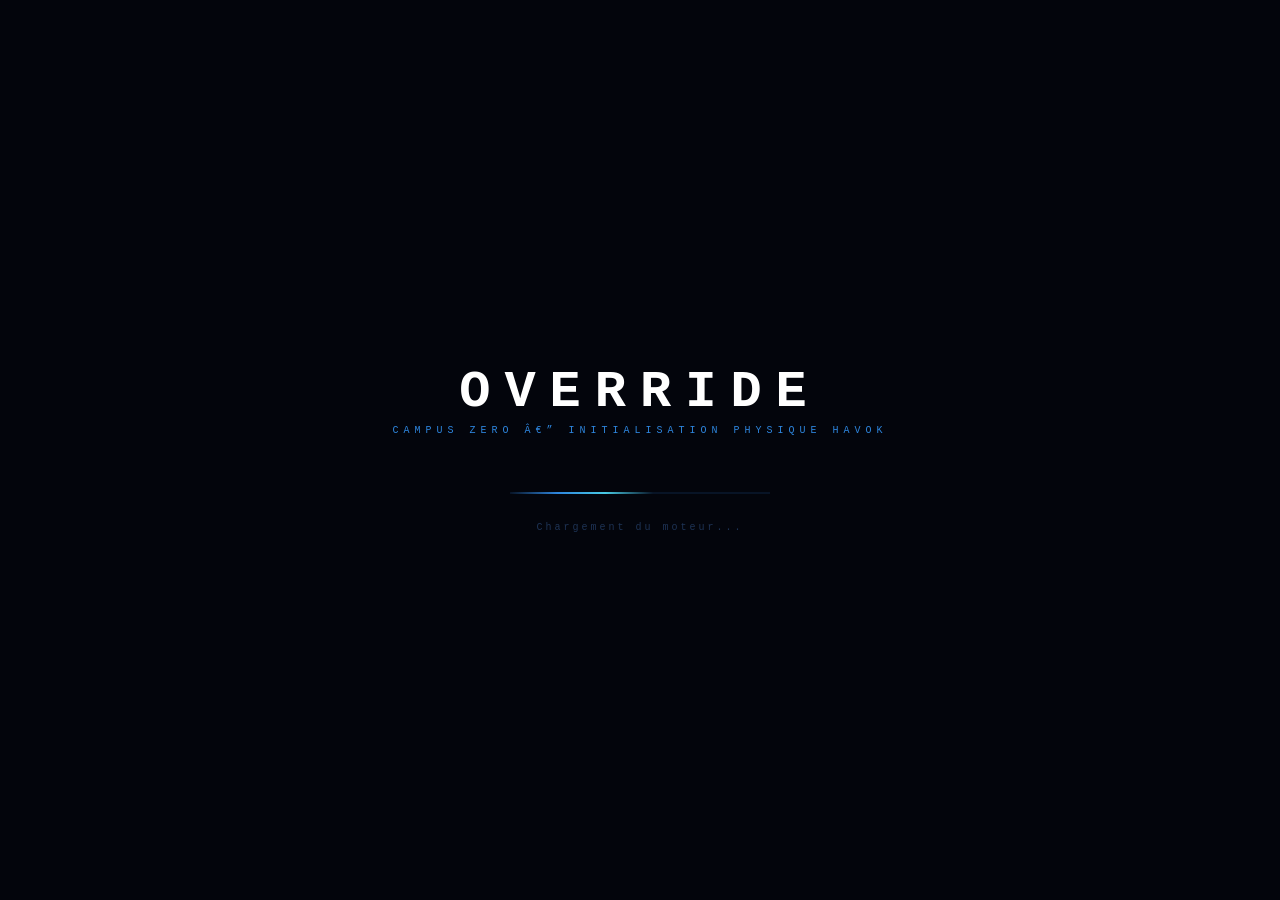
<file: index.html>
﻿<!DOCTYPE html>
<html lang="fr">
<head>
<meta charset="UTF-8">
<link rel="icon" href="data:," />
<title>OVERRIDE â€” Campus Zero</title>
<style>
  *, *::before, *::after { margin: 0; padding: 0; box-sizing: border-box; }

  body {
    background: #03050c;
    overflow: hidden;
    font-family: 'Courier New', Courier, monospace;
    user-select: none;
    cursor: none;
  }

  body.combat-mode,
  body.combat-mode * {
    cursor: none !important;
  }

  #renderCanvas {
    display: block;
    width: 100vw;
    height: 100vh;
    touch-action: none;
    outline: none;
    cursor: none;
  }

  /* â”€â”€ LOADER â”€â”€â”€â”€â”€â”€â”€â”€â”€â”€â”€â”€â”€â”€â”€â”€â”€â”€â”€â”€â”€â”€â”€â”€â”€â”€â”€â”€â”€â”€â”€â”€â”€â”€â”€â”€â”€â”€â”€ */
  #loader {
    position: fixed;
    inset: 0;
    background: #03050c;
    display: flex;
    flex-direction: column;
    align-items: center;
    justify-content: center;
    z-index: 999;
    transition: opacity 0.8s ease;
  }
  #loader .logo {
    font-size: 52px;
    font-weight: 900;
    letter-spacing: 14px;
    color: #fff;
    line-height: 1;
    margin-bottom: 6px;
  }
  #loader .sub {
    font-size: 10px;
    letter-spacing: 5px;
    color: #2E86DE;
    margin-bottom: 56px;
    text-transform: uppercase;
  }
  #loader .bar-wrap {
    width: 260px;
    height: 2px;
    background: rgba(46,134,222,0.12);
    position: relative;
    overflow: hidden;
  }
  #loader .bar-fill {
    position: absolute;
    height: 100%;
    width: 55%;
    background: linear-gradient(90deg, transparent, #2E86DE, #48CAE4, transparent);
    animation: scanbar 1.6s ease-in-out infinite;
  }
  @keyframes scanbar {
    0%   { transform: translateX(-100%); }
    100% { transform: translateX(280%); }
  }
  #loader .hint {
    margin-top: 28px;
    font-size: 10px;
    letter-spacing: 3px;
    color: #1e3355;
  }
  #loader .err {
    color: #EF4444;
    font-size: 13px;
    letter-spacing: 2px;
    text-align: center;
    line-height: 2;
    padding: 0 40px;
  }

  /* â”€â”€ HUD â”€â”€â”€â”€â”€â”€â”€â”€â”€â”€â”€â”€â”€â”€â”€â”€â”€â”€â”€â”€â”€â”€â”€â”€â”€â”€â”€â”€â”€â”€â”€â”€â”€â”€â”€â”€â”€â”€â”€â”€â”€â”€â”€ */
  #hud {
    position: fixed;
    inset: 0;
    pointer-events: none;
  }

  .hud-title {
    position: absolute;
    top: 22px;
    left: 26px;
  }
  .hud-title h1 {
    font-size: 19px;
    font-weight: 900;
    letter-spacing: 7px;
    color: #ffffff;
    line-height: 1;
  }
  .hud-title .tagline {
    font-size: 9px;
    letter-spacing: 4px;
    color: #2E86DE;
    margin-top: 5px;
  }

  .panel {
    position: absolute;
    background: rgba(3, 5, 12, 0.80);
    border: 1px solid rgba(46,134,222,0.18);
    backdrop-filter: blur(14px);
    -webkit-backdrop-filter: blur(14px);
    padding: 14px 20px;
    font-size: 11px;
    line-height: 2.1;
    color: #475569;
  }

  #pStatus {
    top: 22px;
    right: 26px;
    border-left: 2px solid #2E86DE;
    min-width: 190px;
  }
  .lbl  { color: #334155; }
  .val  { color: #48CAE4; font-weight: bold; }
  .grn  { color: #10B981; }
  .org  { color: #F97316; }
  .red  { color: #EF4444; }

  #pControls {
    bottom: 26px;
    left: 26px;
    border-left: 2px solid rgba(46,134,222,0.45);
    line-height: 2.2;
  }
  .key {
    display: inline-block;
    background: rgba(46,134,222,0.08);
    border: 1px solid rgba(46,134,222,0.35);
    color: #7DD3FC;
    font-family: inherit;
    font-size: 9px;
    padding: 1px 6px;
    border-radius: 2px;
    font-weight: bold;
    min-width: 24px;
    text-align: center;
    letter-spacing: 1px;
  }

  /* RÃ©ticule */
  .reticle {
    position: absolute;
    top: 50%; left: 50%;
    transform: translate(-50%, -50%);
    width: 18px; height: 18px;
    opacity: 0.5;
  }
  .reticle::before, .reticle::after {
    content: '';
    position: absolute;
    background: #48CAE4;
  }
  .reticle::before {
    width: 1px; height: 100%;
    left: 50%; transform: translateX(-50%);
  }
  .reticle::after {
    height: 1px; width: 100%;
    top: 50%; transform: translateY(-50%);
  }

  /* Barre Ã©tat verticale gauche */
  .side-badge {
    position: absolute;
    top: 50%;
    left: 0;
    transform: translateY(-50%);
    writing-mode: vertical-rl;
    text-orientation: mixed;
    font-size: 9px;
    letter-spacing: 4px;
    color: rgba(46,134,222,0.25);
    padding: 0 8px;
    text-transform: uppercase;
  }
</style>
</head>
<body>

<!-- â”€â”€ LOADER â”€â”€â”€â”€â”€â”€â”€â”€â”€â”€â”€â”€â”€â”€â”€â”€â”€â”€â”€â”€â”€â”€â”€â”€â”€â”€â”€â”€â”€â”€â”€â”€â”€â”€â”€â”€â”€â”€â”€â”€â”€ -->
<div id="loader">
  <div class="logo">OVERRIDE</div>
  <div class="sub">Campus Zero â€” Initialisation Physique Havok</div>
  <div class="bar-wrap"><div class="bar-fill"></div></div>
  <div class="hint" id="loadHint">Chargement du moteur...</div>
</div>

<!-- â”€â”€ CANVAS â”€â”€â”€â”€â”€â”€â”€â”€â”€â”€â”€â”€â”€â”€â”€â”€â”€â”€â”€â”€â”€â”€â”€â”€â”€â”€â”€â”€â”€â”€â”€â”€â”€â”€â”€â”€â”€â”€â”€â”€â”€ -->
<canvas id="renderCanvas" tabindex="0"></canvas>

<!-- â”€â”€ HUD â”€â”€â”€â”€â”€â”€â”€â”€â”€â”€â”€â”€â”€â”€â”€â”€â”€â”€â”€â”€â”€â”€â”€â”€â”€â”€â”€â”€â”€â”€â”€â”€â”€â”€â”€â”€â”€â”€â”€â”€â”€â”€â”€â”€ -->
<div id="hud">

  <div class="hud-title">
    <h1>OVERRIDE</h1>
    <div class="tagline">CAMPUS ZERO  Â·  BASE CODE v1.0</div>
  </div>

  <div class="panel" id="pStatus">
    <div><span class="lbl">Ã‰TAT&nbsp;&nbsp;&nbsp;&nbsp;&nbsp;</span><span class="val" id="sv">â€”</span></div>
    <div><span class="lbl">X&nbsp;&nbsp;&nbsp;&nbsp;&nbsp;&nbsp;&nbsp;&nbsp;</span><span class="val" id="px">0.00</span></div>
    <div><span class="lbl">Y&nbsp;&nbsp;&nbsp;&nbsp;&nbsp;&nbsp;&nbsp;&nbsp;</span><span class="val" id="py">0.00</span></div>
    <div><span class="lbl">Z&nbsp;&nbsp;&nbsp;&nbsp;&nbsp;&nbsp;&nbsp;&nbsp;</span><span class="val" id="pz">0.00</span></div>
    <div><span class="lbl">VITESSE&nbsp;&nbsp;</span><span class="val" id="sp">0.00</span></div>
    <div><span class="lbl">FPS&nbsp;&nbsp;&nbsp;&nbsp;&nbsp;&nbsp;</span><span class="val" id="fps">0</span></div>
  </div>

  <div class="panel" id="pControls">
    <div><span class="key">Z</span>&nbsp;/&nbsp;<span class="key">S</span>&nbsp;&nbsp;Avancer / Reculer</div>
    <div><span class="key">Q</span>&nbsp;/&nbsp;<span class="key">D</span>&nbsp;&nbsp;Gauche / Droite</div>
    <div><span class="key">ESPACE</span>&nbsp;&nbsp;Sauter</div>
    <div><span class="key">SOURIS</span>&nbsp;&nbsp;Orienter camÃ©ra</div>
    <div><span class="key">SCROLL</span>&nbsp;&nbsp;Zoom camÃ©ra</div>
  </div>

  <div class="reticle"></div>
  <div class="side-badge">OVERRIDE Â· CAMPUS ZERO Â· 2027</div>
  

</div>
<div id="combatUI" style="display: none; position: fixed; inset: 0; pointer-events: none; z-index: 100;">
  <div style="position: absolute; top: 0; width: 100%; height: 12%; background: linear-gradient(to bottom, rgba(0,0,0,1), rgba(0,0,0,0));"></div>
  <div style="position: absolute; bottom: 0; width: 100%; height: 30%; background: linear-gradient(to top, rgba(0,0,0,1) 60%, rgba(0,0,0,0)); display: flex; flex-direction: column; align-items: center; justify-content: flex-end; padding-bottom: 30px;">
    
    <div id="cLog" style="color: #48CAE4; font-size: 16px; margin-bottom: 20px; letter-spacing: 2px; font-weight: bold; text-shadow: 0 0 8px rgba(72,202,228,0.5);">Rupture dÃ©tectÃ©e. Engagement imminent.</div>
    
    <div style="display: flex; gap: 150px; font-size: 14px; color: white; margin-bottom: 30px; font-weight: bold; text-transform: uppercase;">
      <div>JOUEUR <span id="cHpj" style="color: #10B981;">100</span>/100 HP | <span id="cMpj" style="color: #2E86DE;">50</span>/50 MP</div>
      <div>ENTITÃ‰ ALPHA <span id="cHpe" style="color: #EF4444;">120</span>/120 HP</div>
    </div>

    <div id="cMenu" style="display: flex; flex-direction: column; gap: 12px; opacity: 0; transition: opacity 0.3s; align-items: flex-start;"></div>
  </div>
</div>

<style>
  .action-box {
    position: relative;
    min-width: 460px;
    max-width: 560px;
    padding: 14px 18px 12px 58px;
    border: 1px solid rgba(255,255,255,0.18);
    background: linear-gradient(165deg, rgba(24,26,35,0.92), rgba(6,8,16,0.92));
    box-shadow: 0 10px 24px rgba(0,0,0,0.45);
    transform: skewX(-8deg);
    transition: transform 0.2s ease, border-color 0.2s ease, box-shadow 0.2s ease;
  }
  .action-box.active {
    border-color: rgba(120, 190, 255, 0.9);
    box-shadow: 0 0 0 1px rgba(120,190,255,0.4), 0 12px 28px rgba(0,0,0,0.55);
    transform: skewX(-8deg) translateX(8px);
  }
  .action-box .content {
    transform: skewX(8deg);
  }
  .hotkey {
    position: absolute;
    left: 14px;
    top: 50%;
    transform: translateY(-50%);
    width: 30px;
    height: 30px;
    border-radius: 50%;
    border: 2px solid rgba(255,255,255,0.8);
    color: #f5f7ff;
    font-weight: 800;
    font-size: 14px;
    display: flex;
    align-items: center;
    justify-content: center;
    background: rgba(10,12,20,0.9);
  }
  .act-name {
    font-size: 34px;
    letter-spacing: 1px;
    color: #e7ecff;
    line-height: 1;
    margin-bottom: 8px;
    text-transform: uppercase;
    font-family: Georgia, "Times New Roman", serif;
  }
  .act-desc {
    font-size: 18px;
    color: #cfd6ef;
    line-height: 1.2;
    margin-bottom: 8px;
  }
  .act-cost {
    font-size: 17px;
    color: #9ae1ff;
    letter-spacing: 0.5px;
    text-transform: uppercase;
  }
  .action-box.cooldown .act-cost {
    color: #ff8f8f;
  }
</style>

<!-- â”€â”€ BABYLON JS â”€â”€â”€â”€â”€â”€â”€â”€â”€â”€â”€â”€â”€â”€â”€â”€â”€â”€â”€â”€â”€â”€â”€â”€â”€â”€â”€â”€â”€â”€â”€â”€â”€â”€â”€â”€â”€â”€â”€ -->
<script src="https://cdn.babylonjs.com/babylon.js"></script>
<script src="https://cdn.babylonjs.com/loaders/babylonjs.loaders.min.js"></script>
<script src="./audio.js"></script>

<script type="module">
import { AIEngine } from './src/ai/AIEngine.js';
import { EnemyFactory } from './src/ai/EnemyFactory.js';
import { Entity } from './src/ai/models/Entity.js';
import { Skill } from './src/ai/models/Skill.js';

// â•â•â•â•â•â•â•â•â•â•â•â•â•â•â•â•â•â•â•â•â•â•â•â•â•â•â•â•â•â•â•â•â•â•â•â•â•â•â•â•â•â•â•â•â•â•â•â•â•â•â•â•â•
//  âš™ï¸  CONFIG
// â•â•â•â•â•â•â•â•â•â•â•â•â•â•â•â•â•â•â•â•â•â•â•â•â•â•â•â•â•â•â•â•â•â•â•â•â•â•â•â•â•â•â•â•â•â•â•â•â•â•â•â•â•
const CFG = {
  // Physique
  gravity:         -15,      // RÃ©tabli pour un saut moins brutal
  playerMass:       75,
  friction:          0.05,
  restitution:       0.0,

  // Personnage
  capHeight:         1.8,
  capRadius:         0.38,
  moveSpeedJog:      8.0,      
  moveSpeedWalk:     3.0,
  jumpVelocity:      8.0,      // Saut juste bien Ã©quilibrÃ©
  groundCheckDist:   0.2,      // Distance du rayon laser sous les pieds

  // CamÃ©ra (ModifiÃ©e pour Ãªtre plus proche)
  camRadius:         3.8,      // Plus prÃ¨s (avant 4.5)
  camAlpha:         -Math.PI / 2,
  camBeta:           Math.PI / 2.6, 
  camMinR:           1.5,
  camMaxR:           15,
  
  // Effet de zoom dynamique
  camFovIdle:        0.60,     // FOV rÃ©duit = zoom quand arrÃªtÃ©
  camFovMove:        0.72,     // FOV moins grand = on est moins loin en courant

  // FluiditÃ©
  rotLerp:           0.13,     
  camLerp:           0.25,     
  camFovLerp:        0.04,     

  // Auto-follow + anti-occlusion HYBRIDE
  camAutoFollowStrength: 0.09,
  camObstructionBuffer:  0.3,
  camRestoreSpeed:       0.045,   // Éloignement fluide quand obstacle disparaît
  camCutInSpeed:         0.18,    // Rapprochement modéré et cinématique
  camFadeInSpeed:        0.12,    // Vitesse fondu vers transparent
  camFadeOutSpeed:       0.06,    // Vitesse fondu retour opaque (plus lent = plus doux)
  camFadeTarget:         0.12,    // Opacité cible (presque transparent)
  camMinObstructionR:    1.6,     // Ne JAMAIS se rapprocher plus que ça
  camZoomInRatio:        0.55,    // On rapproche de 55% vers l'obstacle
  camMouseLookX:         0.0018,
  camMouseLookY:         0.0015,
};

// â•â•â•â•â•â•â•â•â•â•â•â•â•â•â•â•â•â•â•â•â•â•â•â•â•â•â•â•â•â•â•â•â•â•â•â•â•â•â•â•â•â•â•â•â•â•â•â•â•â•â•â•â•
//  ðŸŽ¨  PALETTE OVERRIDE (Dark Cyber)
// â•â•â•â•â•â•â•â•â•â•â•â•â•â•â•â•â•â•â•â•â•â•â•â•â•â•â•â•â•â•â•â•â•â•â•â•â•â•â•â•â•â•â•â•â•â•â•â•â•â•â•â•â•
const P = {
  bg:       new BABYLON.Color4(0.012, 0.020, 0.048, 1),
  fog:      new BABYLON.Color3(0.012, 0.020, 0.045),
  ground:   new BABYLON.Color3(0.055, 0.075, 0.105),
  bldA:     new BABYLON.Color3(0.065, 0.105, 0.190),   // Bleu profond
  bldB:     new BABYLON.Color3(0.042, 0.068, 0.135),   // Bleu trÃ¨s sombre
  bldC:     new BABYLON.Color3(0.090, 0.155, 0.255),   // Bleu intermÃ©diaire
  prop:     new BABYLON.Color3(0.095, 0.120, 0.160),
  glow:     new BABYLON.Color3(0.040, 0.220, 0.520),
  glowE:    new BABYLON.Color3(0.160, 0.520, 0.900),   // Emissive nÃ©on
  bodyCol:  new BABYLON.Color3(0.130, 0.210, 0.370),
  bodyE:    new BABYLON.Color3(0.020, 0.060, 0.150),
  headCol:  new BABYLON.Color3(0.980, 0.450, 0.090),
  headE:    new BABYLON.Color3(0.400, 0.135, 0.015),
  dirCol:   new BABYLON.Color3(0.150, 0.600, 0.960),
  dirE:     new BABYLON.Color3(0.040, 0.300, 0.600),
};

// â•â•â•â•â•â•â•â•â•â•â•â•â•â•â•â•â•â•â•â•â•â•â•â•â•â•â•â•â•â•â•â•â•â•â•â•â•â•â•â•â•â•â•â•â•â•â•â•â•â•â•â•â•
//  ðŸŽ®  Ã‰TAT GLOBAL
// â•â•â•â•â•â•â•â•â•â•â•â•â•â•â•â•â•â•â•â•â•â•â•â•â•â•â•â•â•â•â•â•â•â•â•â•â•â•â•â•â•â•â•â•â•â•â•â•â•â•â•â•â•
const G = {
  keys:      {},
  jumpReq:   false,
  runReq:    false,
  isJumping: false,
  lastVelY:  0,
  grounded:  false,
  facing:    0,
  moveDir:   new BABYLON.Vector3(0, 0, 0),
  lastMoveDir: new BABYLON.Vector3(0, 0, 1),
  currentSpeed: 0,
  lastAnimSuffix: "z",
  jumpCooldown: 0,

  // Camera runtime state
  cameraUserRadius: CFG.camRadius,
  occludingMeshes: new Set(),
  lastMouseX: null,
  lastMouseY: null,
  pointerLocked: false,
};

function wrapAngle(angle) {
  while (angle > Math.PI) angle -= Math.PI * 2;
  while (angle < -Math.PI) angle += Math.PI * 2;
  return angle;
}

function lerpAngle(from, to, t) {
  const delta = wrapAngle(to - from);
  return from + delta * t;
}

function setMeshTransparencyMode(mesh, isTransparent) {
  if (!mesh.material) return;
  const setMode = (mat) => {
    if (!mat) return;
    if (mat.subMaterials) {
      mat.subMaterials.forEach(setMode);
    } else if (typeof mat.transparencyMode !== "undefined") {
      if (isTransparent && mat.transparencyMode === 0) {
        mat.transparencyMode = 2; // ALPHABLEND
        mat.needDepthPrePass = true;
      } else if (!isTransparent && mat.transparencyMode === 2) {
        mat.transparencyMode = 0; // OPAQUE
        mat.needDepthPrePass = false;
      }
    }
  };
  setMode(mesh.material);
}

function restoreOccludingMeshes() {
  const toRemove = [];
  G.occludingMeshes.forEach((mesh) => {
    if (mesh && !mesh.isDisposed()) {
      mesh.visibility = BABYLON.Scalar.Lerp(mesh.visibility, 1.0, 0.08);
      if (mesh.visibility > 0.98) {
        mesh.visibility = 1.0;
        setMeshTransparencyMode(mesh, false);
        toRemove.push(mesh);
      }
    } else {
      toRemove.push(mesh);
    }
  });
  toRemove.forEach(m => G.occludingMeshes.delete(m));
}

function resolveCameraObstruction(scene, camera, target, playerMesh, desiredRadius) {
  camera.computeWorldMatrix();

  const toCamera = camera.position.subtract(target);
  if (toCamera.length() < 0.001) return false;
  const dir = toCamera.normalize();

  const ray = new BABYLON.Ray(target, dir, desiredRadius);
  
  const hits = scene.multiPickWithRay(ray, (m) => {
    if (!m || m.isDisposed() || m === playerMesh || !m.checkCollisions || !m.isPickable) return false;
    let c = m; while(c) { if (c === playerMesh || c.name.startsWith("player")) return false; c = c.parent; }
    return true;
  });

  const currentOccluders = new Set();
  let safeRadius = desiredRadius;

  if (hits && hits.length > 0) {
    hits.sort((a, b) => a.distance - b.distance);
    const closestDist = hits[0].distance;
    const targetSafeRadius = closestDist - 0.2;
    
    if (targetSafeRadius < 1.5) {
        safeRadius = 1.5;
    } else {
        safeRadius = targetSafeRadius;
    }

    hits.forEach(h => {
        if (h.distance <= desiredRadius) {
            currentOccluders.add(h.pickedMesh);
        }
    });
  }

  // === TON IDÉE : GESTION DES COLLISIONS DE LA CAMÉRA ===
  // Si le laser détecte un obstacle direct entre le joueur et la caméra, 
  // on désactive les collisions pour que la caméra puisse pénétrer et rendre le mur transparent.
  // Sinon, on active les collisions natives de Babylon pour que la caméra "glisse"
  // physiquement contre les murs sur les côtés sans rentrer dedans par erreur !
  if (currentOccluders.size > 0) {
      camera.checkCollisions = false;
  } else {
      camera.checkCollisions = true;
      if (!camera.collisionRadius) {
          camera.collisionRadius = new BABYLON.Vector3(0.4, 0.4, 0.4);
      }
  }

  // === RESTAURATION ===
  const toRemove = [];
  G.occludingMeshes.forEach((mesh) => {
    if (currentOccluders.has(mesh)) return;
    if (mesh && !mesh.isDisposed()) {
      mesh.visibility = BABYLON.Scalar.Lerp(mesh.visibility, 1.0, 0.08);
      if (mesh.visibility > 0.98) {
        mesh.visibility = 1.0;
        setMeshTransparencyMode(mesh, false);
        toRemove.push(mesh);
      }
    } else {
      toRemove.push(mesh);
    }
  });
  toRemove.forEach(m => G.occludingMeshes.delete(m));

  // === FADE DES OCCULTANTS ===
  currentOccluders.forEach((mesh) => {
    if (mesh && !mesh.isDisposed()) {
      G.occludingMeshes.add(mesh);
      setMeshTransparencyMode(mesh, true);
      mesh.visibility = BABYLON.Scalar.Lerp(mesh.visibility, 0.15, 0.15);
    }
  });

  // === DÉPLACEMENT DE LA CAMÉRA ===
  if (safeRadius < camera.radius) {
    camera.radius = BABYLON.Scalar.Lerp(camera.radius, safeRadius, 0.25);
  } else {
    camera.radius = BABYLON.Scalar.Lerp(camera.radius, safeRadius, 0.05);
  }

  return currentOccluders.size > 0;
}

// â•â•â•â•â•â•â•â•â•â•â•â•â•â•â•â•â•â•â•â•â•â•â•â•â•â•â•â•â•â•â•â•â•â•â•â•â•â•â•â•â•â•â•â•â•â•â•â•â•â•â•â•â•
//  ðŸ”§  CHARGEMENT DYNAMIQUE DE HAVOK
//  On utilise unpkg (@babylonjs/havok) qui expose le
//  global HavokPhysics de faÃ§on fiable en UMD.
// â•â•â•â•â•â•â•â•â•â•â•â•â•â•â•â•â•â•â•â•â•â•â•â•â•â•â•â•â•â•â•â•â•â•â•â•â•â•â•â•â•â•â•â•â•â•â•â•â•â•â•â•â•
function loadHavok() {
  return new Promise((resolve, reject) => {
    // Si dÃ©jÃ  chargÃ© (hot-reload), on l'utilise directement
    if (typeof HavokPhysics !== "undefined") {
      return HavokPhysics().then(resolve).catch(reject);
    }
    const s    = document.createElement("script");
    s.src      = "https://cdn.babylonjs.com/havok/HavokPhysics_umd.js";; // Updated to use local file
    s.onload   = () => {
      if (typeof HavokPhysics === "undefined") {
        reject(new Error("HavokPhysics introuvable aprÃ¨s chargement du script."));
      } else {
        HavokPhysics().then(resolve).catch(reject);
      }
    };
    s.onerror  = () => reject(new Error("Impossible de charger Havok depuis unpkg."));
    document.head.appendChild(s);
  });
}
// â•â•â•â•â•â•â•â•â•â•â•â•â•â•â•â•â•â•â•â•â•â•â•â•â•â•â•â•â•â•â•â•â•â•â•â•â•â•â•â•â•â•â•â•â•â•â•â•â•â•â•â•â•
//  âš”ï¸  SYSTÃˆME DE COMBAT AMÃ‰LIORÃ‰
// â•â•â•â•â•â•â•â•â•â•â•â•â•â•â•â•â•â•â•â•â•â•â•â•â•â•â•â•â•â•â•â•â•â•â•â•â•â•â•â•â•â•â•â•â•â•â•â•â•â•â•â•â•

// ─── BOSS RUSH PROGRESSION ───────────
window.GAME_PROGRESSION = {
    currentBossIndex: 0,
    playerInventory: { "potion_50": 1, "pa_battery": 1, "stun_bomb": 0, "data_shield": 0 }
};

window.BOSS_ROSTER = [
    {
        id: "alpha", name: "ALPHA (Le Gardien)", hp: 1500, maxHp: 1500, pa: 2, maxPa: 10, atk: 25, def: 10,
        inventory: { "potion_50": 1, "pa_battery": 0, "stun_bomb": 0, "data_shield": 0 },
        drop: "potion_50", dropName: "Potion de Soin (50%)",
        color: new BABYLON.Color3(1, 0.2, 0.2), // Rouge
        scale: 1.5,
        spawnPos: new BABYLON.Vector3(0, 1.5, -15)
    },
    {
        id: "beta", name: "BETA (Le Tank Cuirassé)", hp: 3500, maxHp: 3500, pa: 2, maxPa: 10, atk: 15, def: 30,
        inventory: { "potion_50": 1, "pa_battery": 0, "stun_bomb": 0, "data_shield": 1 },
        drop: "data_shield", dropName: "Bouclier de Données",
        color: new BABYLON.Color3(0.2, 0.2, 1), // Bleu
        scale: 2.0,
        spawnPos: new BABYLON.Vector3(15, 2.0, -15)
    },
    {
        id: "gamma", name: "GAMMA (L'Assassin)", hp: 1200, maxHp: 1200, pa: 2, maxPa: 10, atk: 60, def: 0,
        inventory: { "potion_50": 0, "pa_battery": 0, "stun_bomb": 1, "data_shield": 0 },
        drop: "stun_bomb", dropName: "Grenade Stun",
        color: new BABYLON.Color3(0.2, 1, 0.2), // Vert
        scale: 1.2,
        spawnPos: new BABYLON.Vector3(-15, 1.2, -15)
    },
    {
        id: "omega", name: "OMEGA (Le Maître)", hp: 4000, maxHp: 4000, pa: 4, maxPa: 10, atk: 45, def: 20,
        inventory: { "potion_50": 3, "pa_battery": 1, "stun_bomb": 2, "data_shield": 2 },
        drop: "win", dropName: "FIN DU JEU",
        color: new BABYLON.Color3(1, 0.8, 0), // Doré
        scale: 2.5,
        spawnPos: new BABYLON.Vector3(0, 2.5, 20)
    }
];

window.spawnActiveBoss = function(scene) {
    if (scene.activeBoss) {
        scene.activeBoss.dispose();
    }
    
    if (GAME_PROGRESSION.currentBossIndex >= BOSS_ROSTER.length) {
        return; // Victoire totale
    }
    
    const bossConfig = BOSS_ROSTER[GAME_PROGRESSION.currentBossIndex];
    const col = bossConfig.color;
    const id  = bossConfig.id;

    // ── NOYAU IA : polyèdre cristallin (icosaèdre) au lieu d'un simple cube ──
    const enemy = BABYLON.MeshBuilder.CreatePolyhedron("enemyObj_" + id, { type: 3, size: bossConfig.scale * 0.55 }, scene);
    enemy.position.copyFrom(bossConfig.spawnPos);

    const mEnemy = new BABYLON.StandardMaterial("mEnemy_" + id, scene);
    mEnemy.diffuseColor  = col;
    mEnemy.emissiveColor = col.scale(0.85);
    mEnemy.specularColor = new BABYLON.Color3(1, 1, 1);
    mEnemy.specularPower  = 64;
    enemy.material = mEnemy;

    // ── ANNEAUX ORBITAUX ──────────────────────────────────────────
    const ringMat = new BABYLON.StandardMaterial("ringMat_" + id, scene);
    ringMat.emissiveColor = col.scale(0.95);
    ringMat.diffuseColor  = col;
    ringMat.disableLighting = true;
    const ring1 = BABYLON.MeshBuilder.CreateTorus("bring1_" + id, { diameter: bossConfig.scale * 1.9, thickness: 0.05, tessellation: 48 }, scene);
    ring1.material = ringMat; ring1.parent = enemy; ring1.isPickable = false;
    const ring2 = ring1.clone("bring2_" + id); ring2.parent = enemy; ring2.rotation.x = Math.PI / 2.5;
    const ring3 = ring1.clone("bring3_" + id); ring3.parent = enemy; ring3.rotation.z = Math.PI / 3; ring3.scaling.setAll(0.65);

    // ── AURA DE PARTICULES ────────────────────────────────────────
    const ps = new BABYLON.ParticleSystem("bps_" + id, 300, scene);
    ps.particleTexture = new BABYLON.Texture("https://playground.babylonjs.com/textures/flare.png", scene);
    ps.emitter = enemy;
    ps.minEmitBox = new BABYLON.Vector3(-0.4, -0.4, -0.4);
    ps.maxEmitBox = new BABYLON.Vector3( 0.4,  0.4,  0.4);
    ps.color1 = new BABYLON.Color4(col.r, col.g, col.b, 1.0);
    ps.color2 = new BABYLON.Color4(col.r, col.g, col.b, 0.4);
    ps.colorDead = new BABYLON.Color4(0, 0, 0, 0);
    ps.minSize = 0.08; ps.maxSize = 0.35;
    ps.minLifeTime = 0.3; ps.maxLifeTime = 0.8;
    ps.emitRate = 110;
    ps.blendMode = BABYLON.ParticleSystem.BLENDMODE_ADD;
    ps.gravity = new BABYLON.Vector3(0, 1.2, 0);
    ps.direction1 = new BABYLON.Vector3(-1, 1, -1);
    ps.direction2 = new BABYLON.Vector3( 1, 1,  1);
    ps.minEmitPower = 0.4; ps.maxEmitPower = 1.4;
    ps.start();

    // ── LABEL FLOTTANT (nom du boss) ──────────────────────────────
    const labelPlane = BABYLON.MeshBuilder.CreatePlane("blabel_" + id, { width: 4.5, height: 1.1 }, scene);
    labelPlane.parent = enemy;
    labelPlane.position.y = bossConfig.scale * 1.2 + 1.0;
    labelPlane.billboardMode = BABYLON.TransformNode.BILLBOARDMODE_ALL;
    labelPlane.isPickable = false;
    const dt = new BABYLON.DynamicTexture("dt_" + id, { width: 640, height: 160 }, scene, true);
    dt.hasAlpha = true;
    dt.drawText(bossConfig.name, null, 105, "bold 52px 'Courier New'", "#ffffff", "transparent", true);
    const labelMat = new BABYLON.StandardMaterial("blabelMat_" + id, scene);
    labelMat.diffuseTexture = dt;
    labelMat.opacityTexture = dt;
    labelMat.emissiveColor = new BABYLON.Color3(1, 1, 1);
    labelMat.disableLighting = true;
    labelMat.backFaceCulling = false;
    labelPlane.material = labelMat;

    // ── ANIMATION : flottement + rotations ────────────────────────
    let alpha = 0;
    const spinObs = scene.onBeforeRenderObservable.add(() => {
        if (enemy.isDisposed()) return;
        alpha += 0.05;
        enemy.position.y = bossConfig.spawnPos.y + Math.sin(alpha) * 0.25;
        enemy.rotation.y += 0.012;
        ring1.rotation.z += 0.030;
        ring2.rotation.y += 0.025;
        ring3.rotation.x += 0.040;
    });

    // ── Nettoyage propre à la mort du boss ────────────────────────
    enemy.onDisposeObservable.add(() => {
        ps.dispose();
        scene.onBeforeRenderObservable.remove(spinObs);
    });

    if (scene.shadowGenerator) scene.shadowGenerator.addShadowCaster(enemy, true);
    scene.activeBoss = enemy;
};

const COMBAT = {
  active: false,
  turn: 'NONE', // 'PLAYER', 'ENEMY', 'BUSY'
  combatMenuState: 'MAIN', // MAIN, INVENTORY, CHARGED_STRIKE
  enemyMesh: null,
  playerMesh: null,
  camera: null,
  scene: null,
  cameraStabilizerObserver: null,
  cameraFocusTurn: 'PLAYER',
  prevCameraState: null,
  
  playerEntity: null,
  enemyEntity: null,
  aiEngine: null,

  getPaMultiplier: function(pa) {
      if (pa <= 0) return 1.0;
      const mults = [1.0, 1.3, 1.65, 2.0, 2.35, 2.6, 2.8, 2.95, 3.1, 3.2];
      if (pa < mults.length) return mults[pa];
      return 3.2 + (pa - 9) * 0.1;
  },

  calcDamage: function(attacker, defender, skill) {
    let baseAtk = attacker.atk || 10;
    let baseDef = defender.def || 5;
    
    if (defender.guarding) baseDef *= 2; 

    let pow = skill.power || 0;
    let d = (baseAtk + pow) - Math.floor(baseDef / 2);
    
    if (defender.guarding) {
        d = Math.floor(d * 0.5); 
        defender.guarding = false; 
    }
    
    // Bouclier de données
    if (defender.shieldTurns && defender.shieldTurns > 0) {
        d = Math.floor(d * 0.5);
    }
    
    const finalDmg = Math.max(1, d);
    if (window.GameAudio) window.GameAudio.hit(finalDmg); // SFX d'impact (joueur ET ennemi)
    return finalDmg;
  },

  abilityCards: [
    {
      id: "strike_basic",
      name: "Frappe Basique",
      description: "Attaque rapide. (+1 PA)",
      key: "1",
      paCost: 0,
      animationKey: "atk1",
      unlocks: [],
    },
    {
      id: "guard",
      name: "Posture Défensive",
      description: "Encaisse le prochain coup. (+3 PA)",
      key: "2",
      paCost: 0,
      animationKey: "idle",
      unlocks: [],
    },
    {
      id: "strike_charged",
      name: "Frappe Chargée",
      description: "Consomme les PA de votre choix (1.3^PA).",
      key: "3",
      paCost: 1, 
      animationKey: "atk2",
      unlocks: [],
    },
    {
      id: "qcm",
      name: "Piratage (QCM)",
      description: "Piratez pour obtenir un objet ! (Risqué)",
      key: "4",
      paCost: 2,
      animationKey: "idle",
      unlocks: [],
    },
    {
      id: "inventory",
      name: "Inventaire",
      description: "Utilisez vos objets de combat. (Action Libre)",
      key: "5",
      paCost: 0,
      animationKey: "idle",
      unlocks: [],
    }
  ],
  unlockedAbilityCards: null,
  abilityCooldowns: null,
  abilityCooldownMs: 1400,
  selectedAbilityCardId: null,

  getAvailableAbilityCards: function() {
    if (!this.unlockedAbilityCards) return [];
    return this.abilityCards
      .filter((card) => this.unlockedAbilityCards.has(card.id))
      .sort((a, b) => a.key.localeCompare(b.key));
  },

  isAbilityOnCooldown: function(cardId) {
    if (!this.abilityCooldowns) return false;
    const endTs = this.abilityCooldowns.get(cardId) || 0;
    return Date.now() < endTs;
  },

  renderAbilityMenu: function() {
    const menu = document.getElementById("cMenu");
    if (!menu) return;

    // === SOUS-MENU INVENTAIRE ===
    if (this.combatMenuState === 'INVENTORY') {
        let html = `<div style="color:white; font-family:monospace; margin-bottom:10px; font-weight:bold;">INVENTAIRE (Action Libre)</div>`;
        const itemsInfo = {
            "potion_50": { name: "Potion de Soin 50%", desc: "Restaure 50% de vos HP max" },
            "pa_battery": { name: "Batterie PA", desc: "Donne immédiatement 4 PA" },
            "stun_bomb": { name: "Grenade Stun", desc: "Paralyse l'adversaire (1 tour)" },
            "data_shield": { name: "Bouclier de Données", desc: "Dégâts reçus réduits de 50% (2 tours)" }
        };

        let hasItem = false;
        let keyIdx = 1;
        for (let itemId in itemsInfo) {
            const qty = this.playerEntity.inventory[itemId] || 0;
            if (qty > 0) {
                hasItem = true;
                const info = itemsInfo[itemId];
                html += `
                  <div class="action-box" onclick="COMBAT.useItem('${itemId}')">
                    <span class="hotkey">${keyIdx}</span>
                    <div class="content">
                      <div class="act-name">[${qty}x] ${info.name}</div>
                      <div class="act-desc">${info.desc}</div>
                    </div>
                  </div>
                `;
                keyIdx++;
            }
        }
        if (!hasItem) {
            html += `<p style="color:#ff4444; font-family:monospace;">Inventaire vide. Utilisez le Piratage QCM.</p>`;
        }
        html += `
          <div class="action-box" onclick="COMBAT.combatMenuState='MAIN'; COMBAT.updateUI();">
            <span class="hotkey">0</span>
            <div class="content">
              <div class="act-name">Retour / Annuler</div>
              <div class="act-desc">Touche 0 ou Échap</div>
            </div>
          </div>
        `;
        menu.innerHTML = html;
        return;
    }

    // === SOUS-MENU FRAPPE CHARGÉE ===
    if (this.combatMenuState === 'CHARGED_STRIKE') {
        let html = `<div style="color:white; font-family:monospace; margin-bottom:10px; font-weight:bold;">SÉLECTIONNEZ LES PA À INVESTIR</div>`;
        const maxPa = this.playerEntity.pa || 0;
        if (maxPa < 1) {
            html += `<p style="color:#ff4444; font-family:monospace;">Pas assez de PA !</p>`;
        } else {
            for (let i = 1; i <= 8; i++) {
                if (i > maxPa) break;
                html += `
                  <div class="action-box" onclick="COMBAT.executeChargedStrike(${i})">
                    <span class="hotkey">${i}</span>
                    <div class="content">
                      <div class="act-name">Puissance Niv. ${i}</div>
                      <div class="act-desc">Dégâts x ${COMBAT.getPaMultiplier(i).toFixed(2)} (-${i} PA)</div>
                    </div>
                  </div>
                `;
            }
            html += `
              <div class="action-box" onclick="COMBAT.executeChargedStrike(${maxPa})" style="border-color:#ff4444; box-shadow:0 0 8px #ff4444;">
                <span class="hotkey" style="color:#ff4444;">9</span>
                <div class="content">
                  <div class="act-name" style="color:#ff4444; font-weight:bold;">FRAPPE DÉVASTATRICE</div>
                  <div class="act-desc">Consomme TOUT (${maxPa} PA) -> Dégâts x ${COMBAT.getPaMultiplier(maxPa).toFixed(2)}</div>
                </div>
              </div>
            `;
        }
        html += `
          <div class="action-box" onclick="COMBAT.combatMenuState='MAIN'; COMBAT.updateUI();">
            <span class="hotkey">0</span>
            <div class="content">
              <div class="act-name">Retour / Annuler</div>
              <div class="act-desc">Touche 0 ou Échap</div>
            </div>
          </div>
        `;
        menu.innerHTML = html;
        return;
    }

    // === MENU PRINCIPAL ===
    if (this.combatMenuState === 'QCM') {
        menu.innerHTML = "";
        return;
    }

    const cards = this.getAvailableAbilityCards();
    if (!this.selectedAbilityCardId || !cards.some((c) => c.id === this.selectedAbilityCardId)) {
      this.selectedAbilityCardId = cards[0]?.id || null;
    }
    menu.innerHTML = cards.map((card) => {
      const isCd = this.isAbilityOnCooldown(card.id);
      let costStr = card.paCost + " PA";
      if (card.id === "strike_charged") costStr = "Choix (Min 1)";
      if (card.id === "inventory") costStr = "Action Libre";
      if (card.paCost === 0 && card.id !== "inventory") costStr = "Génère PA";
      const cd = isCd ? "COOLDOWN" : costStr;
      const isActive = this.selectedAbilityCardId === card.id;
      return `
        <div class="action-box ${isActive ? "active" : ""} ${isCd ? "cooldown" : ""}">
          <span class="hotkey">${card.key}</span>
          <div class="content">
            <div class="act-name">${card.name}</div>
            <div class="act-desc">${card.description}</div>
            <div class="act-cost">Coût: ${cd}</div>
          </div>
        </div>
      `;
    }).join("");
  },

  useItem: function(itemId) {
      if (!this.playerEntity.inventory[itemId]) return;
      if (window.GameAudio) window.GameAudio.item();
      this.playerEntity.inventory[itemId]--;
      
      this.combatMenuState = 'MAIN';
      this.setTurn('BUSY');

      if (itemId === "potion_50") {
          const heal = Math.floor(this.playerEntity.maxHp * 0.5);
          this.playerEntity.hp = Math.min(this.playerEntity.maxHp, this.playerEntity.hp + heal);
          this.log("OBJET UTILISÉ : Soin de " + heal + " HP.");
      } else if (itemId === "pa_battery") {
          this.playerEntity.pa += 4;
          this.log("OBJET UTILISÉ : +4 PA obtenus.");
      } else if (itemId === "stun_bomb") {
          this.enemyEntity.stunned = true;
          this.log("OBJET UTILISÉ : L'ennemi passera son prochain tour !");
      } else if (itemId === "data_shield") {
          this.playerEntity.shieldTurns = 2;
          this.log("OBJET UTILISÉ : Bouclier de Données activé ! (-50% dégâts reçus pendant 2 tours)");
      }

      this.updateUI();
      setTimeout(() => this.setTurn('PLAYER'), 800);
  },

  executeChargedStrike: function(paInvested) {
      if (this.playerEntity.pa < paInvested) return;
      this.combatMenuState = 'MAIN';
      this.setTurn('BUSY');
      
      this.playerEntity.pa -= paInvested;
      if (window.playerEntityObj) window.playerEntityObj.playAnim("atk2");
      
      const baseDmg = this.calcDamage(this.playerEntity, this.enemyEntity, { power: 15 });
      const dmg = Math.floor(baseDmg * this.getPaMultiplier(paInvested));
      if (this.enemyEntity.applyDamage) this.enemyEntity.applyDamage(dmg); else this.enemyEntity.hp -= dmg;
      
      this.log("FRAPPE CHARGÉE (" + paInvested + " PA) : " + dmg + " DÉGÂTS DÉVASTATEURS !");
      
      this.updateUI();
      setTimeout(() => this.checkWinLoss('ENEMY'), 1100);
  },

  useAbilityCard: function(card) {
    if (this.turn !== 'PLAYER' || !card) return;
    if (window.GameAudio) window.GameAudio.select();
    if (!this.unlockedAbilityCards || !this.unlockedAbilityCards.has(card.id)) return;
    if (this.isAbilityOnCooldown(card.id)) return this.log(card.name + " est en cooldown.");
    
    if (card.id === "strike_charged") {
        if (this.playerEntity.pa < 1) return this.log("Pas assez de PA !");
        this.combatMenuState = 'CHARGED_STRIKE';
        this.updateUI();
        return;
    }
    
    if (card.id === "inventory") {
        this.combatMenuState = 'INVENTORY';
        this.updateUI();
        return;
    }

    let cost = card.paCost || 0;
    if ((this.playerEntity.pa || 0) < cost) return this.log("Pas assez de PA !");

    this.setTurn('BUSY');
    let endsTurn = true;

    if (window.playerEntityObj && card.animationKey && card.id !== "qcm") {
      window.playerEntityObj.playAnim(card.animationKey);
    }

    if (card.id === "strike_basic") {
      this.playerEntity.pa += 1;
      const dmg = this.calcDamage(this.playerEntity, this.enemyEntity, { power: 15 });
      if (this.enemyEntity.applyDamage) this.enemyEntity.applyDamage(dmg); else this.enemyEntity.hp -= dmg;
      this.log("FRAPPE BASIQUE : " + dmg + " dégâts. (+1 PA)");
    } 
    else if (card.id === "guard") {
      if (window.GameAudio) window.GameAudio.guard();
      this.playerEntity.pa += 3;
      this.playerEntity.guarding = true;
      this.log("POSTURE DÉFENSIVE : Vous encaissez le prochain coup ! (+3 PA)");
    } 
    else if (card.id === "qcm") {
      this.playerEntity.pa -= 2;
      endsTurn = false; 
      this.showQCM();
      return; 
    } 

    if (this.abilityCooldowns) {
      this.abilityCooldowns.set(card.id, Date.now() + this.abilityCooldownMs);
      setTimeout(() => this.updateUI(), this.abilityCooldownMs + 20);
    }

    this.updateUI();
    if (endsTurn) {
        setTimeout(() => this.checkWinLoss('ENEMY'), 1100);
    } else {
        setTimeout(() => this.setTurn('PLAYER'), 500);
    }
  },

  showQCM: function() {
    this.log("Piratage QCM en cours...");
    this.combatMenuState = 'QCM';
    this.updateUI();
    const qcmDiv = document.createElement("div");
    qcmDiv.id = "qcmOverlay";
    qcmDiv.style.position = "absolute";
    qcmDiv.style.top = "20%";
    qcmDiv.style.left = "50%";
    qcmDiv.style.transform = "translateX(-50%)";
    qcmDiv.style.backgroundColor = "rgba(10, 20, 30, 0.95)";
    qcmDiv.style.border = "2px solid #00ffcc";
    qcmDiv.style.padding = "20px";
    qcmDiv.style.color = "white";
    qcmDiv.style.zIndex = "1000";
    qcmDiv.style.width = "450px";
    qcmDiv.style.textAlign = "center";
    qcmDiv.style.fontFamily = "monospace";
    qcmDiv.style.boxShadow = "0 0 15px #00ffcc";

    const questions = [
        { q: "En réseau, que signifie le sigle DNS ?", options: ["Domain Name System", "Data Network Service", "Digital Node Server"], ans: 0 },
        { q: "Lequel de ces langages est fortement typé ?", options: ["JavaScript", "Python", "Rust"], ans: 2 },
        { q: "Qu'est-ce qu'une injection SQL ?", options: ["Une faille de base de données", "Un outil de requêtes rapide", "Une mise à jour système"], ans: 0 },
        { q: "En algorithmie, quelle est la complexité d'une recherche binaire ?", options: ["O(n)", "O(log n)", "O(n²)"], ans: 1 },
        { q: "Quel port par défaut est utilisé pour HTTPS ?", options: ["80", "443", "22"], ans: 1 },
        { q: "Qu'est-ce que le DOM en développement web ?", options: ["Document Object Model", "Data Oriented Module", "Digital Object Matrix"], ans: 0 },
        { q: "Quel pattern garantit une instance unique d'une classe ?", options: ["Factory", "Observer", "Singleton"], ans: 2 },
        { q: "Que signifie API ?", options: ["Application Programming Interface", "Advanced Protocol Integration", "Auto Processing Information"], ans: 0 }
    ];
    const q = questions[Math.floor(Math.random() * questions.length)];
    this.currentQCM = { optionsCount: q.options.length, ans: q.ans };

    let html = `<h3>PIRATAGE SYSTÈME (QCM)</h3>
                <p style="color:#ff4444; font-size:12px; margin-bottom:15px;">ATTENTION: Une mauvaise réponse vous fera perdre votre tour ET vos 2 PA !</p>
                <p style="font-size:16px;">${q.q}</p>`;
    q.options.forEach((opt, idx) => {
        html += `<button onclick="COMBAT.answerQCM(${idx}, ${q.ans})" style="display:block; width:100%; margin:8px 0; padding:10px; background:#111; color:#00ffcc; border:1px solid #00ffcc; cursor:pointer; font-size:14px; transition:0.2s;" onmouseover="this.style.background='#00ffcc';this.style.color='black';" onmouseout="this.style.background='#111';this.style.color='#00ffcc';">[${idx+1}] ${opt}</button>`;
    });
    
    qcmDiv.innerHTML = html;
    document.body.appendChild(qcmDiv);
  },

  answerQCM: function(chosenIdx, correctIdx) {
    const qcmDiv = document.getElementById("qcmOverlay");
    if (qcmDiv) qcmDiv.remove();

    if (chosenIdx === correctIdx) {
        if (window.GameAudio) window.GameAudio.qcmGood();
        const loots = ["potion_50", "pa_battery", "stun_bomb", "data_shield"];
        const loot = loots[Math.floor(Math.random() * loots.length)];
        this.playerEntity.inventory[loot] = (this.playerEntity.inventory[loot] || 0) + 1;
        
        let lootName = loot === "potion_50" ? "Potion Soin 50%" : 
                       loot === "pa_battery" ? "Batterie (+4 PA)" : 
                       loot === "stun_bomb" ? "Grenade Stun" : "Bouclier de Données";
        this.log("Piratage RÉUSSI ! Vous obtenez : " + lootName);
        this.updateUI();
        this.setTurn('PLAYER'); // Garde la main
    } else {
        if (window.GameAudio) window.GameAudio.qcmBad();
        this.log("ÉCHEC CRITIQUE ! Piratage repoussé. FIN DU TOUR !");
        this.updateUI();
        this.setTurn('BUSY');
        setTimeout(() => this.checkWinLoss('ENEMY'), 1200); // Punition sévère
    }
  },

  handleInput: function(evt) {
    if (this.turn !== 'PLAYER') return;
    const key = (evt.key || "").trim();
    
    // Raccourcis pour faire RETOUR
    if (key === "0" || evt.key === "Escape" || evt.key === "Backspace") {
        if (this.combatMenuState === 'QCM') return; // Impossible d'annuler un QCM
        if (this.combatMenuState !== 'MAIN') {
            this.combatMenuState = 'MAIN';
            this.updateUI();
        }
        return;
    }
    
    if (!/^\d$/.test(key)) return;
    const num = parseInt(key);

    if (this.combatMenuState === 'MAIN') {
        const card = this.getAvailableAbilityCards().find((c) => c.key === key);
        if (card) {
          this.selectedAbilityCardId = card.id;
          this.updateUI();
          this.useAbilityCard(card);
        }
    } 
    else if (this.combatMenuState === 'INVENTORY') {
        const itemsInfo = ["potion_50", "pa_battery", "stun_bomb", "data_shield"];
        let keyIdx = 1;
        let selectedItem = null;
        for (let itemId of itemsInfo) {
            const qty = this.playerEntity.inventory[itemId] || 0;
            if (qty > 0) {
                if (keyIdx === num) {
                    selectedItem = itemId;
                    break;
                }
                keyIdx++;
            }
        }
        if (selectedItem) this.useItem(selectedItem);
    } 
    else if (this.combatMenuState === 'CHARGED_STRIKE') {
        const maxPa = this.playerEntity.pa || 0;
        if (num >= 1 && num <= 8) {
            if (num <= maxPa) {
                this.executeChargedStrike(num);
            }
        } else if (num === 9) {
            if (maxPa >= 1) {
                this.executeChargedStrike(maxPa);
            }
        }
    }
    else if (this.combatMenuState === 'QCM') {
        if (num >= 1 && num <= (this.currentQCM ? this.currentQCM.optionsCount : 4)) {
            this.answerQCM(num - 1, this.currentQCM.ans);
        }
    }
  },

  init: function(scene, camera, player, enemy) {
    this.active = true;
    this.combatMenuState = 'MAIN';
    this.enemyMesh = enemy;
    this.playerMesh = player.mesh;
    this.camera = camera;
    this.scene = scene;
    this.turn = 'BUSY';
    this.cameraFocusTurn = 'PLAYER';
    this.unlockedAbilityCards = new Set(["strike_basic", "guard", "strike_charged", "qcm", "inventory"]);
    this.abilityCooldowns = new Map();
    this.selectedAbilityCardId = "strike_basic";
    
    if (typeof AIEngine !== "undefined") this.aiEngine = new AIEngine();
    
    // Restaurer HP et PA max selon la consigne
    this.playerEntity = new Entity({
        id: "hero1", name: "Player", hp: 1000, maxHp: 1000, maxPa: 10, pa: 2, atk: 30, def: 5
    });
    this.playerEntity.inventory = window.GAME_PROGRESSION.playerInventory; // Use persistent inventory
    this.playerEntity.guarding = false;
    this.playerEntity.stunned = false;
    this.playerEntity.shieldTurns = 0;

    const bossCfg = window.BOSS_ROSTER[window.GAME_PROGRESSION.currentBossIndex];
    this.enemyEntity = new Entity({
        id: bossCfg.id, name: bossCfg.name, hp: bossCfg.hp, maxHp: bossCfg.maxHp, maxPa: bossCfg.maxPa, pa: bossCfg.pa, atk: bossCfg.atk, def: bossCfg.def
    });
    // Clone the inventory so we don't modify the static definition
    this.enemyEntity.inventory = JSON.parse(JSON.stringify(bossCfg.inventory)); 
    this.enemyEntity.guarding = false;
    this.enemyEntity.stunned = false;
    this.enemyEntity.shieldTurns = 0;

    if (this.scene) {
      this.boundInputHandler = this.handleInput.bind(this);
      window.addEventListener("keydown", this.boundInputHandler);

      this.prevCameraState = {
        target: this.camera.target.clone(),
        alpha: this.camera.alpha,
        beta: this.camera.beta,
        radius: this.camera.radius,
      };

      this.camera.detachControl();
      
      this.cameraStabilizerObserver = this.scene.onBeforeRenderObservable.add(() => {
        if (!this.active || !this.camera) return;
        const actor = this.cameraFocusTurn === 'ENEMY' ? this.enemyMesh : this.playerMesh;
        const opponent = this.cameraFocusTurn === 'ENEMY' ? this.playerMesh : this.enemyMesh;
        if (!actor || !opponent || actor.isDisposed?.() || opponent.isDisposed?.()) return;

        const actorEye = actor.position.add(new BABYLON.Vector3(0, 1.05, 0));
        const toOpponent = opponent.position.subtract(actor.position);
        toOpponent.y = 0;

        if (toOpponent.lengthSquared() > 0.0001) {
          toOpponent.normalize();
        } else {
          toOpponent.set(Math.cos(this.camera.alpha), 0, Math.sin(this.camera.alpha));
        }

        const backDir = toOpponent.scale(-1);
        const desiredAlpha = Math.atan2(backDir.z, backDir.x);
        this.camera.target = BABYLON.Vector3.Lerp(this.camera.target, actorEye, 0.26);
        
        let dAlpha = desiredAlpha - this.camera.alpha;
        while (dAlpha > Math.PI) dAlpha -= Math.PI * 2;
        while (dAlpha < -Math.PI) dAlpha += Math.PI * 2;
        this.camera.alpha += dAlpha * 0.22;
        
        this.camera.beta = BABYLON.Scalar.Lerp(this.camera.beta, Math.PI / 2.25, 0.22);
        this.camera.radius = BABYLON.Scalar.Lerp(this.camera.radius, 8.8, 0.20);
      });
    }

    document.body.classList.add("combat-mode");
    document.getElementById("hud").style.display = "none";
    document.getElementById("combatUI").style.display = "block";
    this.updateUI();
    this.log("COMBAT INITIÉ. SYSTÈME OPÉRATIONNEL.");
    if (window.GameAudio) { window.GameAudio.combatStart(); window.GameAudio.combatMusic(); }

    setTimeout(() => this.setTurn('PLAYER'), 1500);
  },

  log: function(msg) { document.getElementById("cLog").textContent = msg; },

  updateUI: function() {
    if(!this.playerEntity) return;
    document.getElementById("cHpj").textContent = this.playerEntity.hp + " / " + this.playerEntity.maxHp + " (PA: " + this.playerEntity.pa + ")";
    
    let pjSt = [];
    if (this.playerEntity.guarding) pjSt.push("[GARDE]");
    if (this.playerEntity.shieldTurns > 0) pjSt.push(`[BOUCLIER: ${this.playerEntity.shieldTurns}T]`);
    document.getElementById("cMpj").textContent = pjSt.join(" "); 
    
    document.getElementById("cHpe").textContent = this.enemyEntity.hp + " / " + this.enemyEntity.maxHp + " (PA: " + this.enemyEntity.pa + ")";
    
    let totalItems = 0;
    for (let k in this.playerEntity.inventory) totalItems += this.playerEntity.inventory[k];
    const potEl = document.getElementById("cPot");
    if (potEl) potEl.textContent = totalItems;

    const menu = document.getElementById("cMenu");
    if (menu) {
      menu.style.opacity = (this.turn === 'PLAYER') ? "1" : "0.3";
      this.renderAbilityMenu();
    }
  },

  setTurn: function(who) {
    this.turn = who;
    this.combatMenuState = 'MAIN'; // Toujours réinitialiser le menu
    
    if (who === 'PLAYER') {
      this.cameraFocusTurn = 'PLAYER';
      if (this.playerEntity.shieldTurns > 0) this.playerEntity.shieldTurns--;
      this.log("VOTRE TOUR. Choisissez une action.");
    } else if (who === 'ENEMY') {
      this.cameraFocusTurn = 'ENEMY';
      if (this.enemyEntity.shieldTurns > 0) this.enemyEntity.shieldTurns--;
      setTimeout(() => this.enemyAI(), 1000);
    }
    this.updateUI();
  },

  enemyAI: async function() {
    const bossName = this.enemyEntity.name.split(" ")[0]; // ALPHA, BETA... (déclaré en haut pour éviter le TDZ)
    this.log(this.enemyEntity.name + " réfléchit...");
    await new Promise(r => setTimeout(r, 1000));

    if (this.enemyEntity.stunned) {
        this.log(this.enemyEntity.name + " est PARALYSÉE ! Elle passe son tour.");
        this.enemyEntity.stunned = false;
        await new Promise(r => setTimeout(r, 1500));
        return this.checkWinLoss('PLAYER');
    }

    if (this.enemyEntity.hp < this.enemyEntity.maxHp * 0.4 && this.enemyEntity.inventory["potion_50"] > 0) {
        this.enemyEntity.inventory["potion_50"]--;
        const heal = Math.floor(this.enemyEntity.maxHp * 0.5);
        this.enemyEntity.hp = Math.min(this.enemyEntity.maxHp, this.enemyEntity.hp + heal);
        this.log(bossName + " UTILISE : Potion de Soin (+50% HP) !");
        this.updateUI();
        await new Promise(r => setTimeout(r, 1500));
    }

    if (this.playerEntity.pa >= 4 && this.enemyEntity.inventory["stun_bomb"] > 0) {
        this.enemyEntity.inventory["stun_bomb"]--;
        this.playerEntity.stunned = true;
        this.log(bossName + " UTILISE : Grenade Stun ! Vous serez paralysé !");
        this.updateUI();
        await new Promise(r => setTimeout(r, 1500));
    }

    // Le boss peut aussi utiliser son bouclier s'il se sent menacé
    if (this.playerEntity.pa >= 3 && this.enemyEntity.inventory["data_shield"] > 0 && this.enemyEntity.shieldTurns === 0) {
        this.enemyEntity.inventory["data_shield"]--;
        this.enemyEntity.shieldTurns = 2;
        this.log(bossName + " UTILISE : Bouclier de Données (-50% de dégâts pour 2 tours)");
        this.updateUI();
        await new Promise(r => setTimeout(r, 1500));
    }

    let actionType = "basic"; 

    if (this.enemyEntity.pa >= 3) {
        actionType = "charged"; 
    } else if (this.enemyEntity.pa < 2) {
        actionType = Math.random() > 0.5 ? "guard" : "basic"; 
    }

    // IA Spécifique selon le boss
    if (this.enemyEntity.id === "gamma") {
        actionType = "basic"; // Assassin ne garde jamais
        if (this.enemyEntity.pa >= 3) actionType = "charged";
    } else if (this.enemyEntity.id === "beta") {
        if (this.enemyEntity.pa < 3) actionType = Math.random() > 0.3 ? "guard" : "basic"; // Tank garde souvent
    }

    if (actionType === "guard") {
        if (window.GameAudio) window.GameAudio.guard();
        this.enemyEntity.pa += 3;
        this.enemyEntity.guarding = true;
        this.log(bossName + " UTILISE : Posture Défensive (+3 PA) !");
    } else if (actionType === "basic") {
        this.enemyEntity.pa += 1;
        const dmg = this.calcDamage(this.enemyEntity, this.playerEntity, { power: 15 });
        if (this.playerEntity.applyDamage) this.playerEntity.applyDamage(dmg); else this.playerEntity.hp -= dmg;
        this.log(bossName + " UTILISE : Frappe Basique (" + dmg + " dégâts, +1 PA)");
    } else if (actionType === "charged") {
        const paInvested = this.enemyEntity.pa;
        this.enemyEntity.pa = 0;
        const baseDmg = this.calcDamage(this.enemyEntity, this.playerEntity, { power: 15 });
        const dmg = Math.floor(baseDmg * this.getPaMultiplier(paInvested));
        if (this.playerEntity.applyDamage) this.playerEntity.applyDamage(dmg); else this.playerEntity.hp -= dmg;
        this.log(bossName + " UTILISE : Frappe Chargée (" + paInvested + " PA) -> " + dmg + " DÉGÂTS !!!");
    }

    this.updateUI();
    await new Promise(r => setTimeout(r, 1500));

    this.checkWinLoss('PLAYER');
  },

  checkWinLoss: function(nextTurn) {
    this.updateUI();
    setTimeout(() => {
      if (this.enemyEntity.hp <= 0) {
        if (window.GameAudio) window.GameAudio.victory();
        const bossCfg = window.BOSS_ROSTER[window.GAME_PROGRESSION.currentBossIndex];

        if (bossCfg.drop === "win") {
             this.log("VICTOIRE TOTALE ! VOUS AVEZ FINI LE JEU !");
             setTimeout(() => { alert("Félicitations, vous avez vaincu OMEGA !"); location.reload(); }, 3000);
             return;
        }

        // Add loot to persistent inventory
        window.GAME_PROGRESSION.playerInventory[bossCfg.drop] = (window.GAME_PROGRESSION.playerInventory[bossCfg.drop] || 0) + 1;
        this.log("VICTOIRE ! BUTIN OBTENU : " + bossCfg.dropName);
        
        // Progression
        window.GAME_PROGRESSION.currentBossIndex++;

        if (this.enemyMesh && !this.enemyMesh.isDisposed()) {
            this.enemyMesh.dispose();
        }
        setTimeout(() => {
            if (this.scene) {
                window.spawnActiveBoss(this.scene);
            }
            this.endCombat();
        }, 2000);
      } else if (this.playerEntity.hp <= 0) {
        if (window.GameAudio) window.GameAudio.defeat();
        this.log("SYSTÈME CRITIQUE. VOUS ÊTES MORT.");
        setTimeout(() => location.reload(), 3000);
      } else {
        if (nextTurn === 'PLAYER' && this.playerEntity.stunned) {
            this.log("VOUS ÊTES PARALYSÉ ! Tour passé.");
            this.playerEntity.stunned = false;
            setTimeout(() => this.setTurn('ENEMY'), 1500);
        } else {
            this.setTurn(nextTurn);
        }
      }
    }, 500);
  },

  endCombat: function() {

    this.active = false;
    if (window.GameAudio) window.GameAudio.ambient(); // retour à la musique d'exploration
    window.removeEventListener("keydown", this.boundInputHandler);
    document.getElementById("combatUI").style.display = "none";
    document.getElementById("hud").style.display = "block";

    document.body.classList.remove("combat-mode");
    restoreOccludingMeshes();

    if (this.scene && this.cameraStabilizerObserver) {
      this.scene.onBeforeRenderObservable.remove(this.cameraStabilizerObserver);
      this.cameraStabilizerObserver = null;
    }

    if (this.camera && this.prevCameraState) {
      this.camera.lowerRadiusLimit = 0.1; // AAA: permet aux collisions de pousser jusqu'au joueur
      this.camera.upperRadiusLimit = CFG.camMaxR;
      this.camera.lowerBetaLimit = 0.05;
      this.camera.upperBetaLimit = Math.PI - 0.1;
      this.camera.lowerAlphaLimit = null;
      this.camera.upperAlphaLimit = null;
      this.camera.target = this.prevCameraState.target.clone();
      this.camera.alpha = this.prevCameraState.alpha;
      this.camera.beta = this.prevCameraState.beta;
      this.camera.radius = this.prevCameraState.radius;
      this.camera.attachControl(document.getElementById("renderCanvas"), true);
      G.cameraUserRadius = this.camera.radius;
    }

    // Redonner le focus au canvas pour reprendre les déplacements fluides
    document.getElementById("renderCanvas").focus();
  }
};

window.COMBAT = COMBAT;

;

;

;
// â•â•â•â•â•â•â•â•â•â•â•â•â•â•â•â•â•â•â•â•â•â•â•â•â•â•â•â•â•â•â•â•â•â•â•â•â•â•â•â•â•â•â•â•â•â•â•â•â•â•â•â•â•
//  ðŸš€  POINT D'ENTRÃ‰E
// â•â•â•â•â•â•â•â•â•â•â•â•â•â•â•â•â•â•â•â•â•â•â•â•â•â•â•â•â•â•â•â•â•â•â•â•â•â•â•â•â•â•â•â•â•â•â•â•â•â•â•â•â•
async function init() {
  const canvas  = document.getElementById("renderCanvas");
  const hint    = document.getElementById("loadHint");
  const loader  = document.getElementById("loader");

  hint.textContent = "BabylonJS prÃªt â€” Chargement Havok WASM...";

  const engine = new BABYLON.Engine(canvas, true, {
    antialias:             true,
    adaptToDeviceRatio:    true,
    preserveDrawingBuffer: false,
  });

  let scene;
  try {
    hint.textContent = "Initialisation du moteur physique...";
    scene = await buildScene(engine, canvas);
  } catch (err) {
    console.error(err);
    loader.innerHTML = `<div class="err">
      âš  ERREUR â€” IMPOSSIBLE DE CHARGER HAVOK<br>
      <span style="color:#475569;font-size:10px">
        VÃ©rifiez votre connexion internet et rechargez la page.<br>
        ${err.message || ""}
      </span>
    </div>`;
    return;
  }

  engine.runRenderLoop(() => scene.render());
  window.addEventListener("resize", () => engine.resize());

  // Masquer le loader
  loader.style.opacity = "0";
  setTimeout(() => (loader.style.display = "none"), 800);
  canvas.focus();
}

// â•â•â•â•â•â•â•â•â•â•â•â•â•â•â•â•â•â•â•â•â•â•â•â•â•â•â•â•â•â•â•â•â•â•â•â•â•â•â•â•â•â•â•â•â•â•â•â•â•â•â•â•â•
//  ðŸ—ï¸  CONSTRUCTION DE LA SCÃˆNE
// â•â•â•â•â•â•â•â•â•â•â•â•â•â•â•â•â•â•â•â•â•â•â•â•â•â•â•â•â•â•â•â•â•â•â•â•â•â•â•â•â•â•â•â•â•â•â•â•â•â•â•â•â•
async function buildScene(engine, canvas) {
  const scene       = new BABYLON.Scene(engine);
  scene.clearColor  = new BABYLON.Color4(0.06, 0.06, 0.07, 1.0);
  scene.ambientColor = new BABYLON.Color3(0.18, 0.18, 0.22); // Réduit pour éviter le rendu "délavé"
  // Indispensable pour que les matériaux PBR (du .glb) réagissent bien à la lumière :
  scene.environmentTexture = BABYLON.CubeTexture.CreateFromPrefilteredData("https://playground.babylonjs.com/textures/environment.dds", scene);
  scene.environmentIntensity = 0.55; // Baissé : l'IBL pleine cramait toute la scène

  // ── TONE MAPPING ACES + exposition : look cinématique, anti-surexposition ──
  const ipc = scene.imageProcessingConfiguration;
  ipc.toneMappingEnabled = true;
  ipc.toneMappingType = BABYLON.ImageProcessingConfiguration.TONEMAPPING_ACES;
  ipc.exposure = 0.95;
  ipc.contrast = 1.15;

  scene.fogMode     = BABYLON.Scene.FOGMODE_EXP2;
  scene.fogColor    = new BABYLON.Color3(0.08, 0.08, 0.09);
  scene.fogDensity  = 0.0020; // Réduction drastique du brouillard pour y voir clair

  // â”€â”€ PHYSIQUE HAVOK â”€â”€â”€â”€â”€â”€â”€â”€â”€â”€â”€â”€â”€â”€â”€â”€â”€â”€â”€â”€â”€â”€â”€â”€â”€â”€â”€â”€â”€â”€â”€â”€â”€
  // â”€â”€ Charger Havok dynamiquement â”€â”€â”€â”€â”€â”€â”€â”€â”€â”€â”€â”€â”€â”€â”€â”€â”€â”€â”€â”€â”€
  // On injecte le script UMD et on attend qu'il soit prÃªt
  // avant d'appeler HavokPhysics(), garantissant que le
  // global est disponible peu importe l'ordre de chargement.
  const havok = await loadHavok();
  const plugin = new BABYLON.HavokPlugin(true, havok);
  scene.enablePhysics(new BABYLON.Vector3(0, CFG.gravity, 0), plugin);

  // â”€â”€ LUMIÃˆRES â”€â”€â”€â”€â”€â”€â”€â”€â”€â”€â”€â”€â”€â”€â”€â”€â”€â”€â”€â”€â”€â”€â”€â”€â”€â”€â”€â”€â”€â”€â”€â”€â”€â”€â”€â”€â”€â”€â”€
  buildLights(scene);

  // â”€â”€ CARTE â”€â”€â”€â”€â”€â”€â”€â”€â”€â”€â”€â”€â”€â”€â”€â”€â”€â”€â”€â”€â”€â”€â”€â”€â”€â”€â”€â”€â”€â”€â”€â”€â”€â”€â”€â”€â”€â”€â”€â”€â”€â”€
  await buildMap(scene);

  // â”€â”€ Rendre tous les Ã©lÃ©ments de la carte "Solides" pour la camÃ©ra â”€â”€
  scene.collisionsEnabled = true;
  scene.meshes.forEach(m => {
      // Si ce n'est pas le joueur, on active la vraie collision
      if (!m.name.startsWith("player") && !m.name.startsWith("cam")) {
          m.checkCollisions = true;  
      }
  });

  // â”€â”€ PERSONNAGE â”€â”€â”€â”€â”€â”€â”€â”€â”€â”€â”€â”€â”€â”€â”€â”€â”€â”€â”€â”€â”€â”€â”€â”€â”€â”€â”€â”€â”€â”€â”€â”€â”€â”€â”€â”€â”€
  const player = await buildPlayer(scene);

  // â”€â”€ CAMÃ‰RA 3ÃˆME PERSONNE â”€â”€â”€â”€â”€â”€â”€â”€â”€â”€â”€â”€â”€â”€â”€â”€â”€â”€â”€â”€â”€â”€â”€â”€â”€â”€
  const camera = buildCamera(scene, canvas, player.mesh);

  // Références globales (combat, accès jury, debug)
  window.__scene = scene;
  window.__camera = camera;
  window.__player = player;
  window.playerEntityObj = player; // active les animations d'attaque du joueur en combat

  // â”€â”€ ACCÃˆS JURY (sélecteur de boss) â”€â”€â”€â”€â”€â”€â”€â”€â”€â”€â”€â”€â”€â”€â”€â”€â”€â”€â”€â”€
  buildJuryPanel(scene, camera, player);

  // â”€â”€ INPUTS â”€â”€â”€â”€â”€â”€â”€â”€â”€â”€â”€â”€â”€â”€â”€â”€â”€â”€â”€â”€â”€â”€â”€â”€â”€â”€â”€â”€â”€â”€â”€â”€â”€â”€â”€â”€â”€â”€â”€â”€â”€
  bindInput();

  // â”€â”€ BOUCLE â”€â”€â”€â”€â”€â”€â”€â”€â”€â”€â”€â”€â”€â”€â”€â”€â”€â”€â”€â”€â”€â”€â”€â”€â”€â”€â”€â”€â”€â”€â”€â”€â”€â”€â”€â”€â”€â”€â”€â”€â”€
  scene.registerBeforeRender(() => loop(scene, player, camera, engine));

  return scene;
}

// â•â•â•â•â•â•â•â•â•â•â•â•â•â•â•â•â•â•â•â•â•â•â•â•â•â•â•â•â•â•â•â•â•â•â•â•â•â•â•â•â•â•â•â•â•â•â•â•â•â•â•â•â•
//  ðŸ’¡  LUMIÃˆRES
// â•â•â•â•â•â•â•â•â•â•â•â•â•â•â•â•â•â•â•â•â•â•â•â•â•â•â•â•â•â•â•â•â•â•â•â•â•â•â•â•â•â•â•â•â•â•â•â•â•â•â•â•â•
function buildLights(scene) {
  // Eclairage plus neutre et plus fort pour l'intérieur
  const hemi        = new BABYLON.HemisphericLight("hemi", BABYLON.Vector3.Up(), scene);
  hemi.intensity    = 0.35; // Baissé pour laisser les ombres du soleil dominer
  hemi.diffuse      = new BABYLON.Color3(1.0, 1.0, 1.0);
  hemi.groundColor  = new BABYLON.Color3(0.5, 0.5, 0.5);
  hemi.specular     = new BABYLON.Color3(0.1, 0.1, 0.1);

  // Directionnelle principale (Le Soleil)
  const sunLight    = new BABYLON.DirectionalLight("sunLight", new BABYLON.Vector3(-0.5, -1.0, -0.5), scene);
  sunLight.intensity   = 1.7; // Calibré avec le tone mapping ACES
  sunLight.diffuse     = new BABYLON.Color3(1.0, 0.95, 0.85);
  sunLight.specular    = new BABYLON.Color3(0.5, 0.5, 0.5);
  sunLight.position    = new BABYLON.Vector3(100, 200, 100);

  // Ombres !
  const shadowGenerator = new BABYLON.ShadowGenerator(2048, sunLight);
  shadowGenerator.useBlurExponentialShadowMap = true;
  shadowGenerator.blurKernel = 32;
  scene.shadowGenerator = shadowGenerator; // On le stocke pour pouvoir y ajouter la carte tout à l'heure

  // Rendu visuel du Soleil (Une grande sphère dans le ciel)
  const sunMesh = BABYLON.MeshBuilder.CreateSphere("sunMesh", { diameter: 40 }, scene);
  sunMesh.position = sunLight.position.clone();
  
  const sunMat = new BABYLON.StandardMaterial("sunMat", scene);
  sunMat.emissiveColor = new BABYLON.Color3(1.0, 0.9, 0.6); // Couleur jaune soleil
  sunMat.disableLighting = true; // Pas affecté par les ombres, il brille de lui-même
  sunMesh.material = sunMat;

  // Ajouter un effet de brillance/bloom global pour que le soleil et les néons brillent vraiment
  if (!scene.glowLayer) {
      scene.glowLayer = new BABYLON.GlowLayer("glow", scene, {
          mainTextureSamples: 2
      });
      scene.glowLayer.intensity = 1.2;
  }
}

// â•â•â•â•â•â•â•â•â•â•â•â•â•â•â•â•â•â•â•â•â•â•â•â•â•â•â•â•â•â•â•â•â•â•â•â•â•â•â•â•â•â•â•â•â•â•â•â•â•â•â•â•â•
//  ðŸ§±  MATÃ‰RIAU SIMPLE
// â•â•â•â•â•â•â•â•â•â•â•â•â•â•â•â•â•â•â•â•â•â•â•â•â•â•â•â•â•â•â•â•â•â•â•â•â•â•â•â•â•â•â•â•â•â•â•â•â•â•â•â•â•
function mkMat(name, scene, diff, emit = null) {
  const m         = new BABYLON.StandardMaterial(name, scene);
  m.diffuseColor  = diff;
  m.specularColor = new BABYLON.Color3(0.05, 0.10, 0.22);
  m.specularPower = 90;
  if (emit) m.emissiveColor = emit;
  return m;
}

// â•â•â•â•â•â•â•â•â•â•â•â•â•â•â•â•â•â•â•â•â•â•â•â•â•â•â•â•â•â•â•â•â•â•â•â•â•â•â•â•â•â•â•â•â•â•â•
//  ðŸ§‘â€âš–ï¸  ACCÃˆS JURY â€” sÃ©lecteur de boss (test de tous les niveaux)
// â•â•â•â•â•â•â•â•â•â•â•â•â•â•â•â•â•â•â•â•â•â•â•â•â•â•â•â•â•â•â•â•â•â•â•â•â•â•â•â•â•â•â•â•â•â•â•
function buildJuryPanel(scene, camera, player) {
  const style = document.createElement('style');
  style.textContent = `
    #juryBtn { position: fixed; right: 18px; bottom: 18px; z-index: 500;
      background: rgba(3,5,12,0.85); color: #48CAE4; border: 1px solid #2E86DE;
      font-family: 'Courier New', monospace; font-size: 12px; letter-spacing: 2px;
      padding: 10px 14px; cursor: pointer; text-transform: uppercase; }
    #juryBtn:hover { background: #2E86DE; color: #fff; }
    body.combat-mode #juryBtn { display: none; }
    #juryPanel { position: fixed; inset: 0; z-index: 600; background: rgba(2,4,10,0.82);
      display: flex; flex-direction: column; align-items: center; justify-content: center;
      font-family: 'Courier New', monospace; color: #cfe8ff; }
    #juryPanel h3 { color:#48CAE4; letter-spacing:3px; margin-bottom:6px; }
    #juryPanel p  { color:#5b7da0; font-size:12px; margin-bottom:18px; }
    #juryBossList { display:grid; grid-template-columns:1fr 1fr; gap:12px; }
    .juryBoss { background: rgba(3,5,12,0.9); border:1px solid #2E86DE; color:#48CAE4;
      font-family:'Courier New',monospace; padding:14px 22px; cursor:pointer; text-align:left;
      min-width:230px; transition:0.15s; }
    .juryBoss:hover { background: rgba(46,134,222,0.25); transform: translateY(-2px); }
    .juryBoss small { color:#7794b3; }
    #juryClose { margin-top:22px; background:none; border:1px solid #5b7da0; color:#9fc0e0;
      font-family:'Courier New',monospace; padding:8px 18px; cursor:pointer; letter-spacing:2px; }
    #juryClose:hover { border-color:#48CAE4; color:#fff; }
  `;
  document.head.appendChild(style);

  const btn = document.createElement('button');
  btn.id = 'juryBtn';
  btn.textContent = '⚙ Jury · Niveaux';
  document.body.appendChild(btn);

  const panel = document.createElement('div');
  panel.id = 'juryPanel';
  panel.style.display = 'none';
  let html = `<h3>ACCÈS JURY — CHOISIR UN BOSS</h3>
              <p>Lance directement le combat contre n'importe quel boss (touches 1-4 aussi).</p>
              <div id="juryBossList">`;
  (window.BOSS_ROSTER || []).forEach((b, i) => {
    const c = b.color;
    const css = `rgb(${(c.r*255)|0},${(c.g*255)|0},${(c.b*255)|0})`;
    html += `<button class="juryBoss" data-idx="${i}" style="border-color:${css};color:${css}">
               <b>${i+1}. ${b.name}</b><br><small>PV ${b.maxHp} · ATK ${b.atk} · DEF ${b.def}</small>
             </button>`;
  });
  html += `</div><button id="juryClose">Fermer (Échap)</button>`;
  panel.innerHTML = html;
  document.body.appendChild(panel);

  const open  = () => { if (!(window.COMBAT && window.COMBAT.active)) panel.style.display = 'flex'; };
  const close = () => { panel.style.display = 'none'; };
  btn.onclick = open;
  panel.querySelector('#juryClose').onclick = close;

  function warpToBoss(idx) {
    if (window.COMBAT && window.COMBAT.active) return;
    if (idx < 0 || idx >= window.BOSS_ROSTER.length) return;
    window.GAME_PROGRESSION.currentBossIndex = idx;
    window.spawnActiveBoss(scene);
    const boss = scene.activeBoss;
    if (!boss) return;
    // Téléporte le boss devant le joueur => combat immédiat et bien cadré
    const p = player.mesh.position;
    boss.position.x = p.x;
    boss.position.z = p.z - 4;
    if (scene.shadowGenerator) scene.shadowGenerator.addShadowCaster(boss, true);
    window.COMBAT.init(scene, camera, player, boss);
  }
  window.__juryWarp = warpToBoss;

  panel.querySelectorAll('.juryBoss').forEach((b) => {
    b.onclick = () => { close(); warpToBoss(parseInt(b.dataset.idx)); };
  });

  window.addEventListener('keydown', (e) => {
    if (window.COMBAT && window.COMBAT.active) return;
    if (e.code === 'Escape') { close(); return; }
    const m = e.code.match(/^Digit([1-9])$/);
    if (m) { close(); warpToBoss(parseInt(m[1]) - 1); }
  });
}

// â•â•â•â•â•â•â•â•â•â•â•â•â•â•â•â•â•â•â•â•â•â•â•â•â•â•â•â•â•â•â•â•â•â•â•â•â•â•â•â•â•â•â•â•â•â•â•â•â•â•â•â•â•
//  ðŸ—ºï¸  CARTE DU CAMPUS
// â•â•â•â•â•â•â•â•â•â•â•â•â•â•â•â•â•â•â•â•â•â•â•â•â•â•â•â•â•â•â•â•â•â•â•â•â•â•â•â•â•â•â•â•â•â•â•â•â•â•â•â•â•
async function buildMap(scene) {
  try {
    const campusImport = await BABYLON.SceneLoader.ImportMeshAsync("", "./", "nouveau model campus1.glb", scene);
    campusImport.meshes.forEach((m) => {
      if (m instanceof BABYLON.Mesh) {
        m.isPickable = true;
        m.checkCollisions = true; // Utile pour la caméra
        m.receiveShadows = true;  // Le sol et les murs reçoivent les ombres

        // Si le mesh génère des ombres (par exemple les murs/toits)
        if (scene.shadowGenerator) {
            scene.shadowGenerator.addShadowCaster(m, true);
        }

        // --- COLLISIONS HAVOK EXACTES ---
        // On n'ajoute la physique Havok que s'il s'agit d'un "vrai" mesh avec une géométrie (des vertices), 
        // sinon Havok plantera sur les meshes vides (les "TransformNodes").
        if (m.getTotalVertices() > 0) {
            new BABYLON.PhysicsAggregate(
                m, 
                BABYLON.PhysicsShapeType.MESH, 
                { mass: 0, restitution: 0, friction: 0.8 }, // mass: 0 => objet statique (mur/sol)
                scene
            );
        }
      }
    });

    // Sol physique de secours pour eviter les chutes si le GLB n'a pas de collider utilisable.
    const fallbackGround = BABYLON.MeshBuilder.CreateGround("fallbackGround", { width: 250, height: 250 }, scene);
    fallbackGround.position.y = 0;
    fallbackGround.isVisible = false;
    fallbackGround.isPickable = true;
    fallbackGround.checkCollisions = true;
    new BABYLON.PhysicsAggregate(fallbackGround, BABYLON.PhysicsShapeType.BOX,
      { mass: 0, restitution: 0, friction: 0.90 }, scene);

    // Spawner le Boss Actif de la Progression
    if (window.spawnActiveBoss) {
        window.spawnActiveBoss(scene);
        if (scene.shadowGenerator && scene.activeBoss) {
            scene.shadowGenerator.addShadowCaster(scene.activeBoss, true);
        }
    }
    return;
  } catch (e) {
    console.warn("Impossible de charger nouveau model campus1.glb, retour sur la map procedural.", e);
  }

  const mGround = mkMat("mGr", scene, P.ground);
  const mA      = mkMat("mA",  scene, P.bldA);
  const mB      = mkMat("mB",  scene, P.bldB);
  const mC      = mkMat("mC",  scene, P.bldC);
  const mGlow   = mkMat("mGl", scene, P.glow,  P.glowE);
  const mProp   = mkMat("mPr", scene, P.prop);

  // â”€â”€ Sol â”€â”€â”€â”€â”€â”€â”€â”€â”€â”€â”€â”€â”€â”€â”€â”€â”€â”€â”€â”€â”€â”€â”€â”€â”€â”€â”€â”€â”€â”€â”€â”€â”€â”€â”€â”€â”€â”€â”€â”€â”€â”€â”€â”€
  const ground      = BABYLON.MeshBuilder.CreateGround("ground",
    { width: 80, height: 80, subdivisions: 2 }, scene);
  ground.material   = mGround;
  ground.isPickable = true;
  new BABYLON.PhysicsAggregate(ground, BABYLON.PhysicsShapeType.BOX,
    { mass: 0, restitution: 0, friction: 0.90 }, scene);

  // â”€â”€ Helpers â”€â”€â”€â”€â”€â”€â”€â”€â”€â”€â”€â”€â”€â”€â”€â”€â”€â”€â”€â”€â”€â”€â”€â”€â”€â”€â”€â”€â”€â”€â”€â”€â”€â”€â”€â”€â”€â”€â”€â”€
  // BoÃ®te statique avec physique
  function box(name, w, h, d, x, y, z, m) {
    const b       = BABYLON.MeshBuilder.CreateBox(name, { width: w, height: h, depth: d }, scene);
    b.position.set(x, y, z);
    b.material    = m;
    b.isPickable  = true;
    new BABYLON.PhysicsAggregate(b, BABYLON.PhysicsShapeType.BOX,
      { mass: 0, restitution: 0, friction: 0.65 }, scene);
    return b;
  }
  // Bande lumineuse dÃ©co (pas de physique)
  function glow(name, w, h, d, x, y, z) {
    const g       = BABYLON.MeshBuilder.CreateBox(name, { width: w, height: h, depth: d }, scene);
    g.position.set(x, y, z);
    g.material    = mGlow;
    g.isPickable  = false;
    return g;
  }

  // â•â• BÃ‚TIMENT PRINCIPAL â€” fond centre â•â•â•â•â•â•â•â•â•â•â•â•â•â•
  box("bMain",     22, 9.0, 8.5,    0,  4.5,  22, mA);
  box("bMainTop",  22, 1.8, 9.2,    0, 10.0,  22, mB);
  glow("gM1", 20, 0.10, 0.08,  0, 9.60, 18.26);
  glow("gM2", 20, 0.10, 0.08,  0, 5.50, 18.26);
  glow("gM3", 20, 0.10, 0.08,  0, 2.20, 18.26);
  // Panneau ARIA lumineux
  const sign     = BABYLON.MeshBuilder.CreatePlane("sign", { width: 6.5, height: 1.6 }, scene);
  sign.position.set(0, 7.2, 18.30);
  sign.material  = mkMat("mSgn", scene, new BABYLON.Color3(0.08, 0.18, 0.38),
                          new BABYLON.Color3(0.22, 0.60, 1.00));

  // â•â• AILE GAUCHE â•â•â•â•â•â•â•â•â•â•â•â•â•â•â•â•â•â•â•â•â•â•â•â•â•â•â•â•â•â•â•â•â•â•â•â•
  box("bLeft",     9, 7.0, 17,   -16, 3.5, 13, mB);
  box("bLeftTop",  9, 1.2, 18,   -16, 7.6, 13, mA);
  glow("gL1", 0.10, 5.0, 0.10, -11.55, 5.5, 13);

  // â•â• AILE DROITE â•â•â•â•â•â•â•â•â•â•â•â•â•â•â•â•â•â•â•â•â•â•â•â•â•â•â•â•â•â•â•â•â•â•â•â•
  box("bRight",    9, 7.0, 17,    16, 3.5, 13, mB);
  box("bRightTop", 9, 1.2, 18,    16, 7.6, 13, mA);
  glow("gR1", 0.10, 5.0, 0.10,  11.55, 5.5, 13);

  // â•â• BIBLIOTHÃˆQUE â€” cÃ´tÃ© gauche â•â•â•â•â•â•â•â•â•â•â•â•â•â•â•â•â•â•â•â•â•
  box("bLib",      13, 6.0, 11,  -22, 3.0,  -6, mC);
  box("bLibTop",   13, 0.9, 12,  -22, 6.5,  -6, mB);
  glow("gLb1", 11, 0.10, 0.08, -22, 6.10, -0.50);
  glow("gLb2", 11, 0.10, 0.08, -22, 2.80, -0.50);

  // â•â• MODULE â€” cÃ´tÃ© droit â•â•â•â•â•â•â•â•â•â•â•â•â•â•â•â•â•â•â•â•â•â•â•â•â•â•â•â•
  box("bMod",      7, 5.0, 7,    20, 2.5,  -4, mB);
  glow("gMd", 0.10, 3.2, 0.08, 16.56, 3.5, -4);

  // â•â• PYLÃ”NES D'ENTRÃ‰E â•â•â•â•â•â•â•â•â•â•â•â•â•â•â•â•â•â•â•â•â•â•â•â•â•â•â•â•â•â•
  [-5, 5].forEach((x, i) => {
    const cyl   = BABYLON.MeshBuilder.CreateCylinder(`pyl${i}`,
      { height: 5.5, diameter: 0.72, tessellation: 10 }, scene);
    cyl.position.set(x, 2.75, -28);
    cyl.material    = mA;
    cyl.isPickable  = true;
    new BABYLON.PhysicsAggregate(cyl, BABYLON.PhysicsShapeType.CYLINDER,
      { mass: 0 }, scene);
    // Anneau lumineux
    const ring  = BABYLON.MeshBuilder.CreateTorus(`pylR${i}`,
      { diameter: 1.15, thickness: 0.12, tessellation: 20 }, scene);
    ring.position.set(x, 5.50, -28);
    ring.material   = mGlow;
    ring.isPickable = false;
  });

  // â•â• ESCALIER + PLATEFORME (gauche) â•â•â•â•â•â•â•â•â•â•â•â•â•â•â•
  [
    [5, 0.28, 3.2, -8, 0.14, 10.0],
    [5, 0.28, 3.2, -8, 0.42, 11.4],
    [5, 0.28, 3.2, -8, 0.70, 12.8],
    [5, 0.28, 3.2, -8, 0.98, 14.2],
  ].forEach(([w, h, d, x, y, z], i) => box(`step${i}`, w, h, d, x, y, z, mB));
  box("plat", 5, 0.28, 5.5, -8, 1.26, 15.8, mA);
  glow("gPlat", 5, 0.06, 0.06, -8, 1.44, 13.0);

  // â•â• BANCS â€” cour centrale â•â•â•â•â•â•â•â•â•â•â•â•â•â•â•â•â•â•â•â•â•â•â•â•â•
  [[-6,-10],[6,-10],[-6,-18],[6,-18]].forEach(([x, z], i) => {
    // Assise
    const seat    = BABYLON.MeshBuilder.CreateBox(`bseat${i}`,
      { width: 2.4, height: 0.14, depth: 0.65 }, scene);
    seat.position.set(x, 0.44, z);
    seat.material = mProp;
    seat.isPickable = true;
    new BABYLON.PhysicsAggregate(seat, BABYLON.PhysicsShapeType.BOX, { mass: 0 }, scene);
    // Pieds
    [-0.86, 0.86].forEach((ox, j) => {
      const leg   = BABYLON.MeshBuilder.CreateBox(`bleg${i}${j}`,
        { width: 0.10, height: 0.44, depth: 0.56 }, scene);
      leg.position.set(x + ox, 0.22, z);
      leg.material = mProp;
      new BABYLON.PhysicsAggregate(leg, BABYLON.PhysicsShapeType.BOX, { mass: 0 }, scene);
    });
  });

  // â•â• CAISSES â€” dÃ©cor â•â•â•â•â•â•â•â•â•â•â•â•â•â•â•â•â•â•â•â•â•â•â•â•â•â•â•â•â•â•â•â•
  [
    [ 8.0, 0.50, -5.0],
    [ 9.5, 0.43, -4.5],
    [ 8.5, 1.36, -5.0],   // caisse empilÃ©e
    [-8.0, 0.50, -8.0],
    [-9.5, 0.43, -7.2],
  ].forEach(([x, y, z], i) => {
    const s   = 0.88;
    const cr  = BABYLON.MeshBuilder.CreateBox(`cr${i}`, { size: s }, scene);
    cr.position.set(x, y, z);
    cr.material    = mProp;
    cr.isPickable  = true;
    new BABYLON.PhysicsAggregate(cr, BABYLON.PhysicsShapeType.BOX,
      { mass: 0, restitution: 0.05, friction: 0.55 }, scene);
  });

  // â•â• MURS INVISIBLES â€” bordure du campus â•â•â•â•â•â•â•â•â•â•â•
  [
    [80, 5, 1,   0, 2.5, -40],
    [80, 5, 1,   0, 2.5,  40],
    [1,  5, 80, -40, 2.5,  0],
    [1,  5, 80,  40, 2.5,  0],
  ].forEach(([w, h, d, x, y, z], i) => {
    const wall         = BABYLON.MeshBuilder.CreateBox(`wall${i}`,
      { width: w, height: h, depth: d }, scene);
    wall.position.set(x, y, z);
    wall.isVisible     = false;
    wall.isPickable    = true;   // Pickable pour le raycast sol
    new BABYLON.PhysicsAggregate(wall, BABYLON.PhysicsShapeType.BOX, { mass: 0 }, scene);
  });
  // â•â• ENNEMI (EntitÃ© Alpha) â•â•â•â•â•â•â•â•â•â•â•â•â•â•â•â•â•â•â•â•â•â•â•â•â•â•â•
    if (window.spawnActiveBoss) {
      window.spawnActiveBoss(scene);
  }
}

// â•â•â•â•â•â•â•â•â•â•â•â•â•â•â•â•â•â•â•â•â•â•â•â•â•â•â•â•â•â•â•â•â•â•â•â•â•â•â•â•â•â•â•â•â•â•â•â•â•â•â•â•â•
//  ðŸ§  PERSONNAGE
// â•â•â•â•â•â•â•â•â•â•â•â•â•â•â•â•â•â•â•â•â•â•â•â•â•â•â•â•â•â•â•â•â•â•â•â•â•â•â•â•â•â•â•â•â•â•â•â•â•â•â•â•â•
async function buildPlayer(scene) {
  // â”€â”€ Corps physique (capsule invisible) â”€â”€â”€â”€â”€â”€â”€â”€â”€â”€â”€â”€â”€
  const mesh          = BABYLON.MeshBuilder.CreateCapsule("playerPhys", {
    height:          CFG.capHeight,
    radius:          CFG.capRadius,
    capSubdivisions: 6,
    subdivisions:    1,
  }, scene);
  mesh.position.set(0, 2.0, -30); // Décalé de l'origine (x:0, z:-30) pour sortir de la petite chambre
  mesh.isVisible      = false;
  mesh.isPickable     = false;

  const agg           = new BABYLON.PhysicsAggregate(
    mesh,
    BABYLON.PhysicsShapeType.CAPSULE,
    { mass: CFG.playerMass, restitution: CFG.restitution, friction: CFG.friction },
    scene,
  );

  agg.body.setMassProperties({
    inertia:            new BABYLON.Vector3(0, 0, 0),
    inertiaOrientation: BABYLON.Quaternion.Identity(),
  });
  agg.body.setAngularDamping(500);

  const visual = new BABYLON.TransformNode("playerVis", scene);

  // Charger le mannequin
  const result = await BABYLON.SceneLoader.ImportMeshAsync("", "mannequins/", "SKM_Manny_Simple.glb", scene);
  const hero = result.meshes[0];
  hero.parent = visual;
  // Position pour aligner les pieds sur le bas de la capsule
  hero.position.y = -CFG.capHeight / 2;

  // Appliquer les ombres au personnage
  result.meshes.forEach(m => {
    m.receiveShadows = true;
    if (scene.shadowGenerator) {
        scene.shadowGenerator.addShadowCaster(m, true);
    }
  });

  // On dÃ©truit les animations internes pour repartir Ã  zÃ©ro
  if (result.animationGroups) {
      result.animationGroups.forEach(ag => ag.dispose());
  }

  // â”€â”€ SystÃ¨me d'Animations â”€â”€
  const animGroupsObj = {};
  let currentAnimation = null;

  async function loadAnimation(folder, file, keyName, isLooping = true) {
      try {
          const animResult = await BABYLON.SceneLoader.LoadAssetContainerAsync(folder, file, scene);
          if (animResult.animationGroups.length > 0) {
              const animGroup = animResult.animationGroups[0];
              animGroup.targetedAnimations.forEach(ta => {
                  const originalNode = ta.target;
                  if(originalNode && originalNode.name) {
                      const heroNode = scene.getNodeByName(originalNode.name);
                      if (heroNode) ta.target = heroNode;
                  }
              });
              
              animGroup.enableBlending = true;
              animGroup.blendingSpeed = 0.12; // Transition extra douce
              
              scene.animationGroups.push(animGroup);
              animGroup.stop();
              animGroupsObj[keyName] = { group: animGroup, looping: isLooping };
          }
      } catch (e) {
          console.error("Erreur avec " + file, e);
      }
  }

  // JOG
  await loadAnimation("annim/jog/", "MF_Unarmed_Jog_Fwd.glb", "jog_z");
  await loadAnimation("annim/jog/", "MF_Unarmed_Jog_Bwd.glb", "jog_s");
  await loadAnimation("annim/jog/", "MF_Unarmed_Jog_Left.glb", "jog_q");
  await loadAnimation("annim/jog/", "MF_Unarmed_Jog_Right.glb", "jog_d");
  await loadAnimation("annim/jog/", "MF_Unarmed_Jog_Fwd_Left.glb", "jog_zq");
  await loadAnimation("annim/jog/", "MF_Unarmed_Jog_Fwd_Right.glb", "jog_zd");
  await loadAnimation("annim/jog/", "MF_Unarmed_Jog_Bwd_Left.glb", "jog_sq");
  await loadAnimation("annim/jog/", "MF_Unarmed_Jog_Bwd_Right.glb", "jog_sd");
  
  // WALK
  await loadAnimation("annim/wolk/", "MF_Unarmed_Walk_Fwd.glb", "walk_z");
  await loadAnimation("annim/wolk/", "MF_Unarmed_Walk_Bwd.glb", "walk_s");
  await loadAnimation("annim/wolk/", "MF_Unarmed_Walk_Left.glb", "walk_q");
  await loadAnimation("annim/wolk/", "MF_Unarmed_Walk_Right.glb", "walk_d");
  await loadAnimation("annim/wolk/", "MF_Unarmed_Walk_Fwd_Left.glb", "walk_zq");
  await loadAnimation("annim/wolk/", "MF_Unarmed_Walk_Fwd_Right.glb", "walk_zd");
  await loadAnimation("annim/wolk/", "MF_Unarmed_Walk_Bwd_Left.glb", "walk_sq");
  await loadAnimation("annim/wolk/", "MF_Unarmed_Walk_Bwd_Right.glb", "walk_sd");

  // JUMP
  await loadAnimation("annim/jump/", "MM_Jump.glb", "jump", false);
  await loadAnimation("annim/jump/", "MM_Fall_Loop.glb", "fall", true);
  await loadAnimation("annim/jump/", "MM_Land.glb", "land", false);

  // IDLE 
  await loadAnimation("annim/MM_Idle/", "MM_Idle.glb", "idle", true);

  // COMBAT
  await loadAnimation("annim/", "AS_StaffStrike.glb", "atk1", false);
  await loadAnimation("annim/", "AS_FireballSpell.glb", "atk2", false);
  if (animGroupsObj["idle"]) {
      currentAnimation = animGroupsObj["idle"].group;
      currentAnimation.play(true);
  }

  function playAnim(animKey) {
      const animObj = animGroupsObj[animKey];
      if (!animObj || currentAnimation === animObj.group) return;
      if (currentAnimation) currentAnimation.stop();
      currentAnimation = animObj.group;
      currentAnimation.play(animObj.looping);
  }
  
  function stopAnim() {
      if (currentAnimation) {
          currentAnimation.stop();
          currentAnimation = null;
      }
  }

  // Permet de libÃ©rer le state Land si on avait hard-lock (pas besoin ici)
  if(animGroupsObj["land"]) {
      animGroupsObj["land"].group.onAnimationGroupEndObservable.add((grp) => {
          if(grp === currentAnimation) {
              currentAnimation = null;
          }
      });
  }

  // Fin du combat: Retourner Ã  Idle
  ["atk1", "atk2"].forEach(atk => {
      if(animGroupsObj[atk]) {
          animGroupsObj[atk].group.onAnimationGroupEndObservable.add((grp) => {
              if(grp === currentAnimation) {
                  playAnim("idle");
              }
          });
      }
  });

  return { mesh, agg, visual, playAnim, stopAnim, animGroupsObj, get currentAnimation() { return currentAnimation; } };
}

// â•â•â•â•â•â•â•â•â•â•â•â•â•â•â•â•â•â•â•â•â•â•â•â•â•â•â•â•â•â•â•â•â•â•â•â•â•â•â•â•â•â•â•â•â•â•â•â•â•â•â•â•â•
//  ðŸ“·  CAMÃ‰RA 3ÃˆME PERSONNE
// â•â•â•â•â•â•â•â•â•â•â•â•â•â•â•â•â•â•â•â•â•â•â•â•â•â•â•â•â•â•â•â•â•â•â•â•â•â•â•â•â•â•â•â•â•â•â•â•â•â•â•â•â•
function buildCamera(scene, canvas, playerMesh) {
  const cam = new BABYLON.ArcRotateCamera("cam3P",
    CFG.camAlpha, CFG.camBeta, CFG.camRadius,
    playerMesh.position.clone(), scene);

  cam.minZ                  = 0.1; // Ã‰vite de voir Ã  travers le perso quand on est trÃ¨s proche
  cam.maxZ                  = 400;
  
  // NOUVEAU: EmpÃªcher la camÃ©ra de traverser les murs mais on dÃ©sactive checkCollisions direct de babylon
  // qui bloque la cam. La fonction custom resolveCameraObstruction s'occupe de zoomer dans le mur
  cam.checkCollisions       = false; 
  // cam.collisionRadius       = new BABYLON.Vector3(0.4, 0.4, 0.4); 

  cam.lowerRadiusLimit      = 0.1; // Permettre au mur de pousser la camÃ©ra trÃ¨s prÃ¨s
  cam.upperRadiusLimit      = CFG.camMaxR;
  cam.lowerBetaLimit        = 0.05; // Autoriser la camÃ©ra Ã  bien monter quand on bouge la souris vers le haut
  cam.upperBetaLimit        = Math.PI - 0.1; // Autoriser a descendre presque tout en bas
  cam.wheelDeltaPercentage  = 0.022;
  
  // Rend la camÃ©ra un poil plus lourde/cinÃ©matique sous la souris
  cam.angularSensibilityX   = 5000; 
  cam.angularSensibilityY   = 5000;
  cam.panningSensibility    = 0;

  // Initialise le FOV
  cam.fov                   = CFG.camFovIdle;

  cam.attachControl(canvas, true);

  // On garde le zoom molette, mais la rotation caméra principale est gérée par mousemove sans clic.
  if (cam.inputs?.attached?.pointers) {
    cam.inputs.attached.pointers.buttons = [];
  }

  G.cameraUserRadius = cam.radius;

  const getPointerLockElement = () => (
    document.pointerLockElement ||
    document.mozPointerLockElement ||
    document.webkitPointerLockElement
  );

  const requestPointerLockOnCanvas = () => {
    const req = canvas.requestPointerLock || canvas.mozRequestPointerLock || canvas.webkitRequestPointerLock;
    if (req) req.call(canvas);
  };

  canvas.addEventListener("mouseenter", () => {
    G.lastMouseX = null;
    G.lastMouseY = null;
  });

  canvas.addEventListener("mouseleave", () => {
    G.lastMouseX = null;
    G.lastMouseY = null;
  });

  canvas.addEventListener("mousemove", (e) => {
    if (COMBAT.active) return;

    if (!G.pointerLocked) return;

    const dx = e.movementX || e.mozMovementX || e.webkitMovementX || 0;
    const dy = e.movementY || e.mozMovementY || e.webkitMovementY || 0;

    cam.alpha -= dx * CFG.camMouseLookX;
    cam.beta = BABYLON.Scalar.Clamp(
      cam.beta - dy * CFG.camMouseLookY,
      0.05,
      Math.PI - 0.1,
    );
  });

  canvas.addEventListener("pointerdown", () => {
    if (COMBAT.active) return;
    if (getPointerLockElement() === canvas) return;
    requestPointerLockOnCanvas();
  });

  document.addEventListener("pointerlockchange", () => {
    G.pointerLocked = getPointerLockElement() === canvas;
    G.lastMouseX = null;
    G.lastMouseY = null;
  });

  document.addEventListener("mozpointerlockchange", () => {
    G.pointerLocked = getPointerLockElement() === canvas;
    G.lastMouseX = null;
    G.lastMouseY = null;
  });

  document.addEventListener("webkitpointerlockchange", () => {
    G.pointerLocked = getPointerLockElement() === canvas;
    G.lastMouseX = null;
    G.lastMouseY = null;
  });

  canvas.addEventListener("contextmenu", e => e.preventDefault());

  return cam;
}
// â•â•â•â•â•â•â•â•â•â•â•â•â•â•â•â•â•â•â•â•â•â•â•â•â•â•â•â•â•â•â•â•â•â•â•â•â•â•â•â•â•â•â•â•â•â•â•â•â•â•â•â•â•
//  âŒ¨ï¸  INPUTS
// â•â•â•â•â•â•â•â•â•â•â•â•â•â•â•â•â•â•â•â•â•â•â•â•â•â•â•â•â•â•â•â•â•â•â•â•â•â•â•â•â•â•â•â•â•â•â•â•â•â•â•â•â•
function bindInput() {
  window.addEventListener("keydown", e => {
    // Si la touche est dÃ©jÃ  enfoncÃ©e (rÃ©pÃ©tition auto du clavier), on ignore
    if (e.repeat) return;
    
    G.keys[e.code] = true;
    if (e.code === "Space") {
      e.preventDefault();
      G.jumpReq = true;
    }
    if (e.key === "Shift") G.runReq = true;
  });
  window.addEventListener("keyup", e => {
    G.keys[e.code] = false;
    if (e.key === "Shift") G.runReq = false;
  });
}

// â•â•â•â•â•â•â•â•â•â•â•â•â•â•â•â•â•â•â•â•â•â•â•â•â•â•â•â•â•â•â•â•â•â•â•â•â•â•â•â•â•â•â•â•â•â•â•â•â•â•â•â•â•
//  ðŸŒ  DÃ‰TECTION DU SOL (raycast)
// â•â•â•â•â•â•â•â•â•â•â•â•â•â•â•â•â•â•â•â•â•â•â•â•â•â•â•â•â•â•â•â•â•â•â•â•â•â•â•â•â•â•â•â•â•â•â•â•â•â•â•â•â•
function groundCheck(scene, mesh) {
  // Origine : juste au-dessus du bas du capsule
  const origin = new BABYLON.Vector3(
    mesh.position.x,
    mesh.position.y - CFG.capHeight / 2 + 0.04,
    mesh.position.z,
  );
  const ray = new BABYLON.Ray(origin, BABYLON.Vector3.Down(),
    CFG.groundCheckDist + 0.12);

  // On ignore tous les meshes appartenant au personnage
  const hit = scene.pickWithRay(ray, (m) =>
    m.isPickable && !m.name.startsWith("player"),
  );
  return !!(hit?.hit);
}

// â•â•â•â•â•â•â•â•â•â•â•â•â•â•â•â•â•â•â•â•â•â•â•â•â•â•â•â•â•â•â•â•â•â•â•â•â•â•â•â•â•â•â•â•â•â•â•â•â•â•â•â•â•
//  ðŸ”„  BOUCLE PRINCIPALE
// â•â•â•â•â•â•â•â•â•â•â•â•â•â•â•â•â•â•â•â•â•â•â•â•â•â•â•â•â•â•â•â•â•â•â•â•â•â•â•â•â•â•â•â•â•â•â•â•â•â•â•â•â•
function loop(scene, player, camera, engine) {

  // â”€â”€ GESTION Ã‰TAT COMBAT â”€â”€â”€â”€â”€â”€â”€â”€â”€â”€â”€â”€â”€â”€â”€â”€â”€â”€â”€â”€â”€â”€â”€â”€â”€â”€â”€
  if (COMBAT.active) {
    // Si on est en combat, on bloque la mise Ã  jour des contrÃ´les et de la camÃ©ra normale
    restoreOccludingMeshes();
    return; 
  }

  // â”€â”€ DÃ‰TECTION ENNEMI (Lancement du combat) â”€â”€â”€â”€â”€â”€â”€â”€
  if (scene.activeBoss && !scene.activeBoss.isDisposed()) {
    const dist = BABYLON.Vector3.Distance(player.mesh.position, scene.activeBoss.position);
    if (dist < 3.0) { // Si le joueur s'approche Ã  moins de 3 mÃ¨tres
      COMBAT.init(scene, camera, player, scene.activeBoss);
      return;
    }
  }
  const { mesh, agg, visual } = player;
  const body = agg.body;
  const vel  = body.getLinearVelocity();

  // â”€â”€ Forcer zÃ©ro vitesse angulaire chaque frame â”€â”€â”€â”€
  // Garantit que le personnage ne bascule jamais
  body.setAngularVelocity(BABYLON.Vector3.Zero());

  // â”€â”€ GÃ©rer le Cooldown du Saut (empÃªche double jump) â”€
  if (G.jumpCooldown > 0) {
      G.jumpCooldown -= engine.getDeltaTime();
  }

  // â”€â”€ DÃ©tection sol â”€â”€â”€â”€â”€â”€â”€â”€â”€â”€â”€â”€â”€â”€â”€â”€â”€â”€â”€â”€â”€â”€â”€â”€â”€â”€â”€â”€â”€â”€â”€â”€â”€
  G.grounded = groundCheck(scene, mesh);
  
  // ðŸ”Š CORRECTIF: SÃ©curitÃ© au dÃ©collage et de saut en l'air
  // On force l'Ã©tat "en l'air" au tout dÃ©but du saut ou quand la vÃ©locitÃ© verticale est trÃ¨s forte (montÃ©e rapide ou chute).
  // Ã‡a empÃªche l'animation de marche si on avance pendant la retombÃ©e du saut.
  if (G.jumpCooldown > 100 || Math.abs(vel.y) > 1.0) {
      G.grounded = false;
  }

  // â”€â”€ Direction relative Ã  la camÃ©ra â”€â”€â”€â”€â”€â”€â”€â”€â”€â”€â”€â”€â”€â”€â”€â”€
  // "Avant" = vecteur de la camÃ©ra vers le joueur, projetÃ© sur XZ
  const camFwd = BABYLON.Vector3.Normalize(new BABYLON.Vector3(
    mesh.position.x - camera.position.x,
    0,
    mesh.position.z - camera.position.z,
  ));
  // "Droite" = perpendiculaire dans le plan horizontal
  const camRight = BABYLON.Vector3.Normalize(
    BABYLON.Vector3.Cross(BABYLON.Vector3.Up(), camFwd),
  );

  // â”€â”€ Lire les touches (ZQSD AZERTY = KeyW/KeyA/KeyS/KeyD sur e.code) â”€
  G.moveDir.setAll(0);
  if (G.keys["KeyW"] || G.keys["ArrowUp"])    G.moveDir.addInPlace(camFwd);
  if (G.keys["KeyS"] || G.keys["ArrowDown"])  G.moveDir.subtractInPlace(camFwd);
  if (G.keys["KeyD"] || G.keys["ArrowRight"]) G.moveDir.addInPlace(camRight);
  if (G.keys["KeyA"] || G.keys["ArrowLeft"])  G.moveDir.subtractInPlace(camRight);

  const moving = G.moveDir.length() > 0.01;
  if (moving) {
      G.moveDir.normalize();
      G.lastMoveDir.copyFrom(G.moveDir);
  }

  // â”€â”€ Inertie et Vitesse â”€â”€â”€â”€â”€â”€â”€â”€â”€â”€â”€â”€â”€â”€â”€â”€â”€â”€â”€â”€â”€â”€â”€â”€â”€â”€â”€â”€
  // Vitesse cible: si on bouge = (si runReq = Jog, sinon Walk), sinon 0
  const targetSpeed = moving ? (G.runReq ? CFG.moveSpeedJog : CFG.moveSpeedWalk) : 0;
  // Lerp de la vitesse actuelle (0.15 = inertie modÃ©rÃ©e)
  G.currentSpeed = BABYLON.Scalar.Lerp(G.currentSpeed, targetSpeed, 0.15); 
  
  // Forcer Ã  0 complet si on est presque arrÃªtÃ© pour Ã©viter la marche infinie de M.Jackson
  if (G.currentSpeed < 0.2) {
      G.currentSpeed = 0;
  }
  
  // Utiliser la derniÃ¨re direction connue pour glisser doucement quand on lÃ¢che les touches
  const actualDir = moving ? G.moveDir : G.lastMoveDir;

  // â”€â”€ Appliquer la vÃ©locitÃ© horizontale â”€â”€â”€â”€â”€â”€â”€â”€â”€â”€â”€â”€â”€
  // La composante Y (gravitÃ©/saut) est conservÃ©e telle quelle
  body.setLinearVelocity(new BABYLON.Vector3(
    actualDir.x * G.currentSpeed,
    vel.y,
    actualDir.z * G.currentSpeed,
  ));

  // â”€â”€ Saut (autorisÃ© uniquement si au sol) â”€â”€â”€â”€â”€â”€â”€â”€â”€â”€
  if (G.jumpReq && G.grounded && G.jumpCooldown <= 0) {
    if (window.GameAudio) window.GameAudio.jump();
    player.playAnim("jump");
    body.setLinearVelocity(new BABYLON.Vector3(
      actualDir.x * G.currentSpeed,
      CFG.jumpVelocity,
      actualDir.z * G.currentSpeed,
    ));
    G.isJumping = true;
    G.grounded = false; // DÃ©sactiver sol manuellement pendant 1 frame au moins
    G.jumpCooldown = 300; // Bloque les autres sauts pendant 300ms
  }
  G.jumpReq = false;

  // â”€â”€ Synchroniser le visuel sur le corps physique â”€â”€
  visual.position.copyFrom(mesh.position);

  // â”€â”€ ANIMATIONS ET ROTATION â”€â”€â”€â”€â”€â”€â”€â”€â”€â”€â”€â”€â”€â”€â”€â”€â”€â”€â”€â”€â”€â”€â”€â”€
  if (!G.grounded) {
      if (vel.y < -0.1) {
          player.playAnim("fall");
      } else if (G.isJumping || vel.y > 0.1) {
          player.playAnim("jump");
      }
  } else {
      G.isJumping = false;
      let animSuffix = "";
      
      const zPos = G.keys["KeyW"] || G.keys["ArrowUp"];
      const sPos = G.keys["KeyS"] || G.keys["ArrowDown"];
      const qPos = G.keys["KeyA"] || G.keys["ArrowLeft"];
      const dPos = G.keys["KeyD"] || G.keys["ArrowRight"];

      if (zPos && qPos) animSuffix = "zq"; 
      else if (zPos && dPos) animSuffix = "zd";
      else if (sPos && qPos) animSuffix = "sq";
      else if (sPos && dPos) animSuffix = "sd";
      else if (zPos) animSuffix = "z";
      else if (sPos) animSuffix = "s";
      else if (qPos) animSuffix = "q";
      else if (dPos) animSuffix = "d";

      if (animSuffix !== "") G.lastAnimSuffix = animSuffix;

      // Si on bouge encore un peu (inertie ou intentionnel)
      if (G.currentSpeed > 0.0) {
          // Si notre inertie/vitesse est au-dessus du seuil de marche, on Jog, sinon Walk
          const prefix = G.currentSpeed > CFG.moveSpeedWalk + 0.5 ? "jog_" : "walk_";
          player.playAnim(prefix + G.lastAnimSuffix);
      } else {
          // Si on atterrit avec force
          if (G.lastVelY < -2.0) {
              player.playAnim("land");
          } else {
              // Si on est Ã  l'arrÃªt complet (Vrai 0.00 !)
              const isLanding = player.currentAnimation === player.animGroupsObj["land"]?.group;
              if (!isLanding) {
                  if (player.animGroupsObj["idle"]) {
                      player.playAnim("idle"); // On rejoue le beau Idle de dÃ©part avec fondu !
                  }
              }
          }
      }
  }
  G.lastVelY = vel.y;

  // â”€â”€ Rotation smooth du personnage vers la camÃ©ra â”€â”€
  // Pour que les animations directionnelles collent au mouvement
  if (G.currentSpeed > 0.5) {
    const target = -camera.alpha - Math.PI / 2;
    let   diff   = target - G.facing;
    while (diff >  Math.PI) diff -= Math.PI * 2;
    while (diff < -Math.PI) diff += Math.PI * 2;
    G.facing             += diff * (CFG.rotLerp * 2);
    visual.rotation.y     = G.facing;
  }

  // Caméra auto-follow type GTA: réalignement doux derrière la direction du déplacement.
  if (moving) {
    const desiredAlpha = Math.atan2(-G.lastMoveDir.z, -G.lastMoveDir.x);
    camera.alpha = lerpAngle(camera.alpha, desiredAlpha, CFG.camAutoFollowStrength);
  }

  // â”€â”€ CamÃ©ra suit le joueur avec lerp â”€â”€â”€â”€â”€â”€â”€â”€â”€â”€â”€â”€â”€â”€â”€
  // SYSTÃˆME AAA: Quand on regarde vers le haut (beta grand), on lÃ¨ve doucement la cÃ®ble 
  // au-dessus de la tÃªte du joueur. Cela permet de voir le ciel, le toit et le soleil librement !
  // camera.beta va typiquement de 0 (ciel) Ã  Math.PI/2 (horizontal) puis jusqu'Ã  Math.PI (sol).
  // On commence Ã  lever la cible quand on dÃ©passe l'horizontale.
  const lookUpFactor = Math.max(0, camera.beta - Math.PI / 2.2); 
  const dynamicY = 1.1 + (lookUpFactor * 1.8); // 1.1 = epaules, peut monter jusqu'Ã  presque 3m

  const camTarget = mesh.position.add(new BABYLON.Vector3(0, dynamicY, 0));
  camera.target   = BABYLON.Vector3.Lerp(camera.target, camTarget, CFG.camLerp);

  // Zoom de 20% quand on court
  const isRunning = moving && G.runReq;
  const targetZoomFactor = isRunning ? 0.8 : 1.0;
  G.currentZoomFactor = BABYLON.Scalar.Lerp(G.currentZoomFactor || 1.0, targetZoomFactor, 0.05);

  // GÃ©rer l'input molette manuellement sans s'emmeler avec le lerp
  // Si camera.radius diffÃ¨re violemment de notre derniÃ¨re modification, c'est un scroll souris.
  if (G.lastAppliedRadius !== undefined && Math.abs(camera.radius - G.lastAppliedRadius) > 0.01) {
      const scrollDelta = camera.radius - G.lastAppliedRadius;
      // On rÃ©applique ce delta Ã  notre userRadius
      G.cameraUserRadius += scrollDelta / G.currentZoomFactor;
  }
  G.cameraUserRadius = BABYLON.Scalar.Clamp(G.cameraUserRadius, CFG.camMinR, CFG.camMaxR);

  const desiredRadius = G.cameraUserRadius * G.currentZoomFactor;
  
  const obstructed = resolveCameraObstruction(scene, camera, camTarget, mesh, desiredRadius);
  
  // RÃ©fÃ©rence de la fin du modificateur de camÃ©ra (aprÃ¨s tous les lerps et offsets)
  G.lastAppliedRadius = camera.radius;

  // â”€â”€ Zoom dynamique et cinÃ©matique (FOV) â”€â”€â”€â”€â”€â”€â”€â”€â”€â”€â”€
  // Au lieu d'utiliser un boolean binaire (moving), on utilise la proportion de vitesse 
  // pour dÃ©zoomer plus on va vite (jusqu'Ã  speedJog)
  const speedRatio = Math.min(G.currentSpeed / CFG.moveSpeedJog, 1.0);
  const targetFov = BABYLON.Scalar.Lerp(CFG.camFovIdle, CFG.camFovMove, speedRatio);
  
  camera.fov = BABYLON.Scalar.Lerp(camera.fov, targetFov, CFG.camFovLerp);

  // â”€â”€ Mise Ã  jour HUD â”€â”€â”€â”€â”€â”€â”€â”€â”€â”€â”€â”€â”€â”€â”€â”€â”€â”€â”€â”€â”€â”€â”€â”€â”€â”€â”€â”€â”€â”€â”€
  const p   = mesh.position;
  const spd = Math.sqrt(vel.x * vel.x + vel.z * vel.z);
  document.getElementById("px").textContent  = p.x.toFixed(2);
  document.getElementById("py").textContent  = p.y.toFixed(2);
  document.getElementById("pz").textContent  = p.z.toFixed(2);
  document.getElementById("sp").textContent  = spd.toFixed(2) + " m/s";
  document.getElementById("fps").textContent = Math.round(engine.getFps());

  const sv = document.getElementById("sv");
  if (G.grounded) {
    if (moving) { sv.textContent = "EN MOUVEMENT"; sv.className = "val grn"; }
    else        { sv.textContent = "AU SOL";        sv.className = "val grn"; }
  } else {
    if (vel.y > 0.5) { sv.textContent = "SAUT â†‘";    sv.className = "val org"; }
    else             { sv.textContent = "CHUTE â†“";   sv.className = "val red"; }
  }
}

// â•â•â•â•â•â•â•â•â•â•â•â•â•â•â•â•â•â•â•â•â•â•â•â•â•â•â•â•â•â•â•â•â•â•â•â•â•â•â•â•â•â•â•â•â•â•â•â•â•â•â•â•â•
//  â–¶  DÃ‰MARRAGE
// â•â•â•â•â•â•â•â•â•â•â•â•â•â•â•â•â•â•â•â•â•â•â•â•â•â•â•â•â•â•â•â•â•â•â•â•â•â•â•â•â•â•â•â•â•â•â•â•â•â•â•â•â•
init();

</script>
</body>
</html>
</file>
